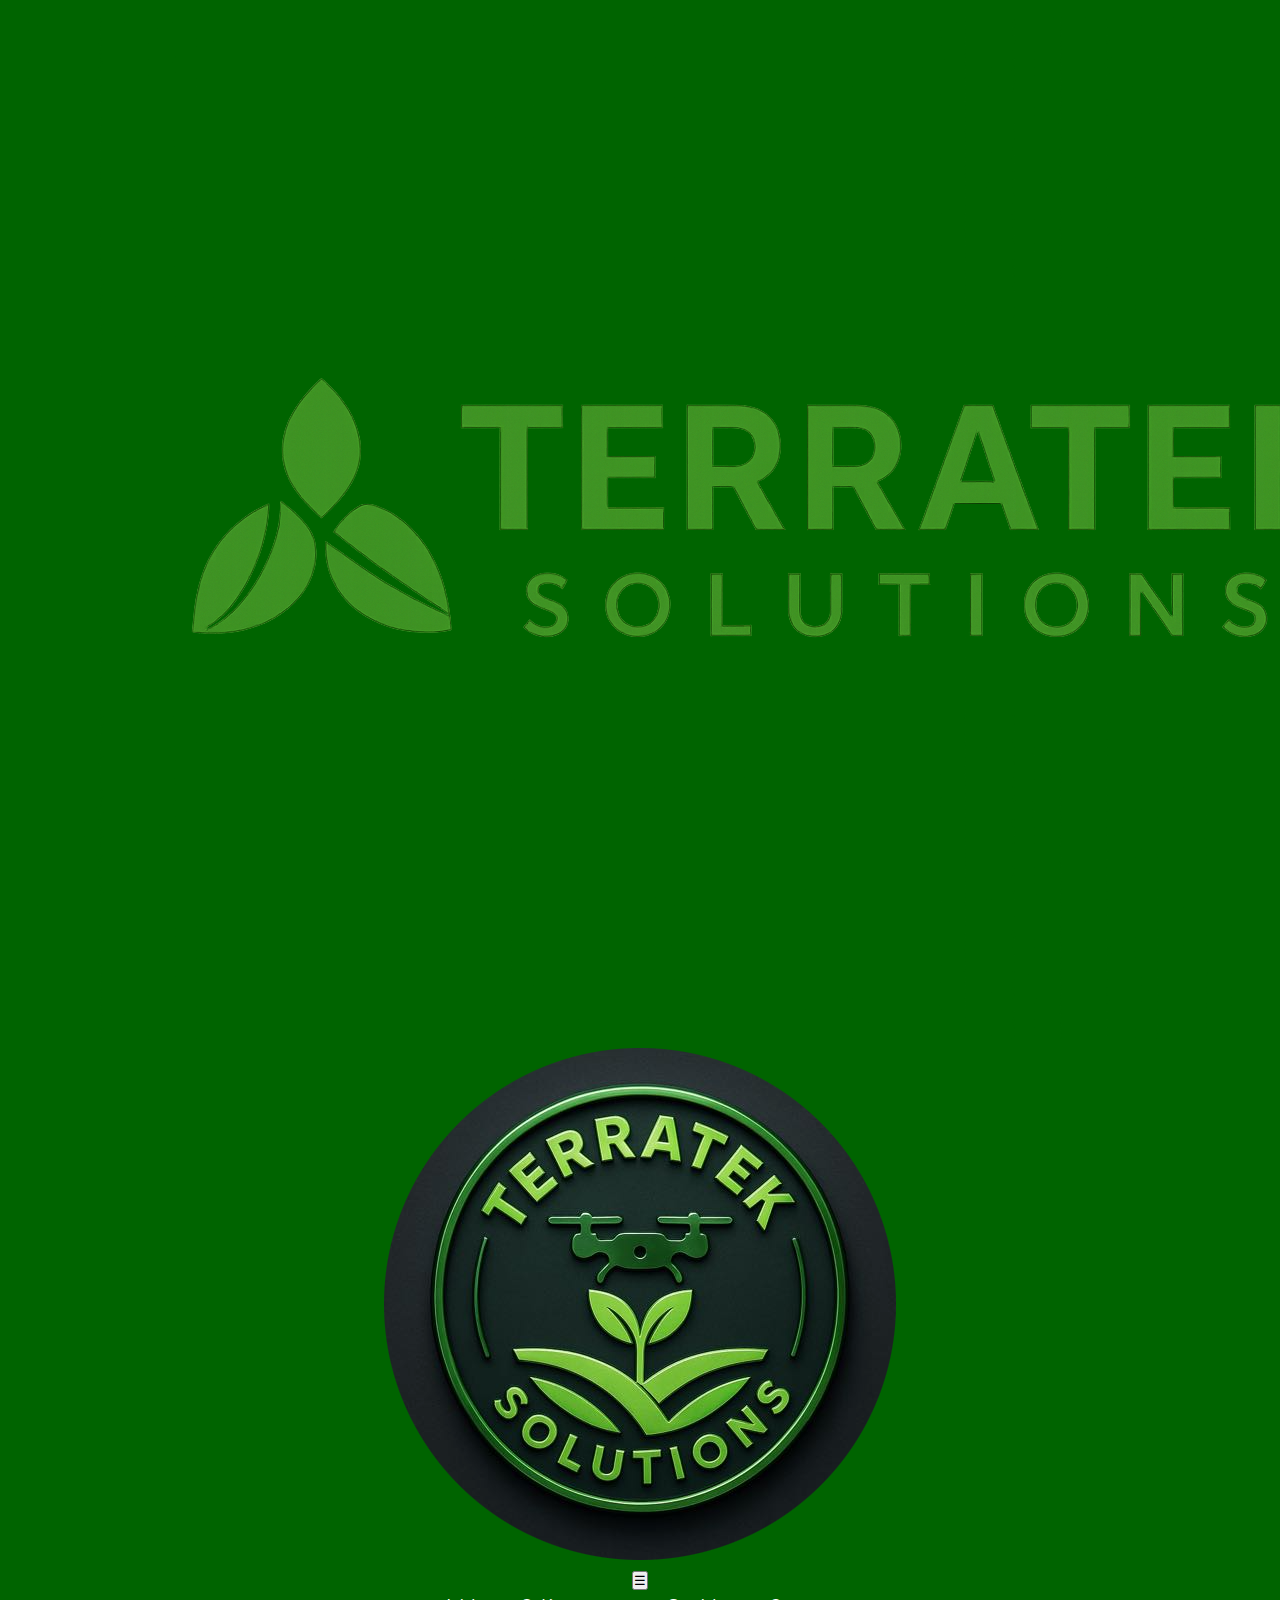
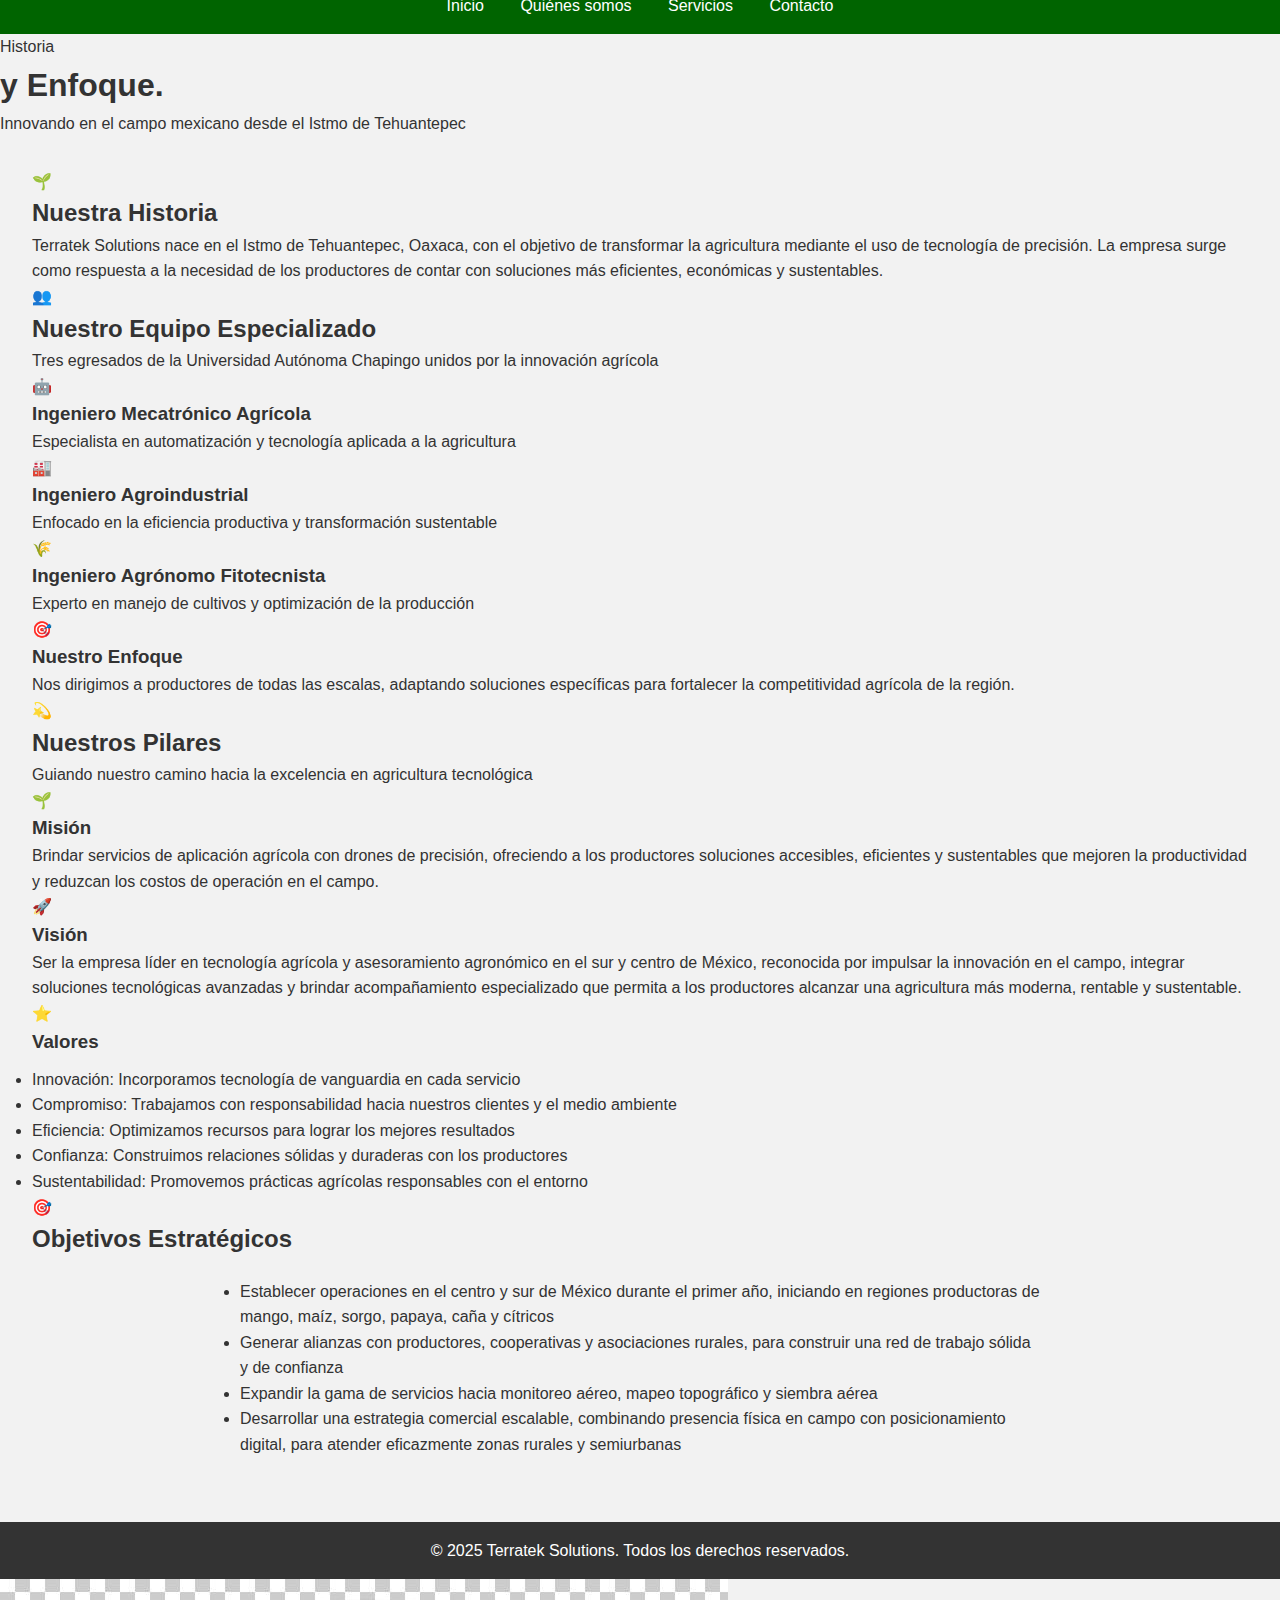
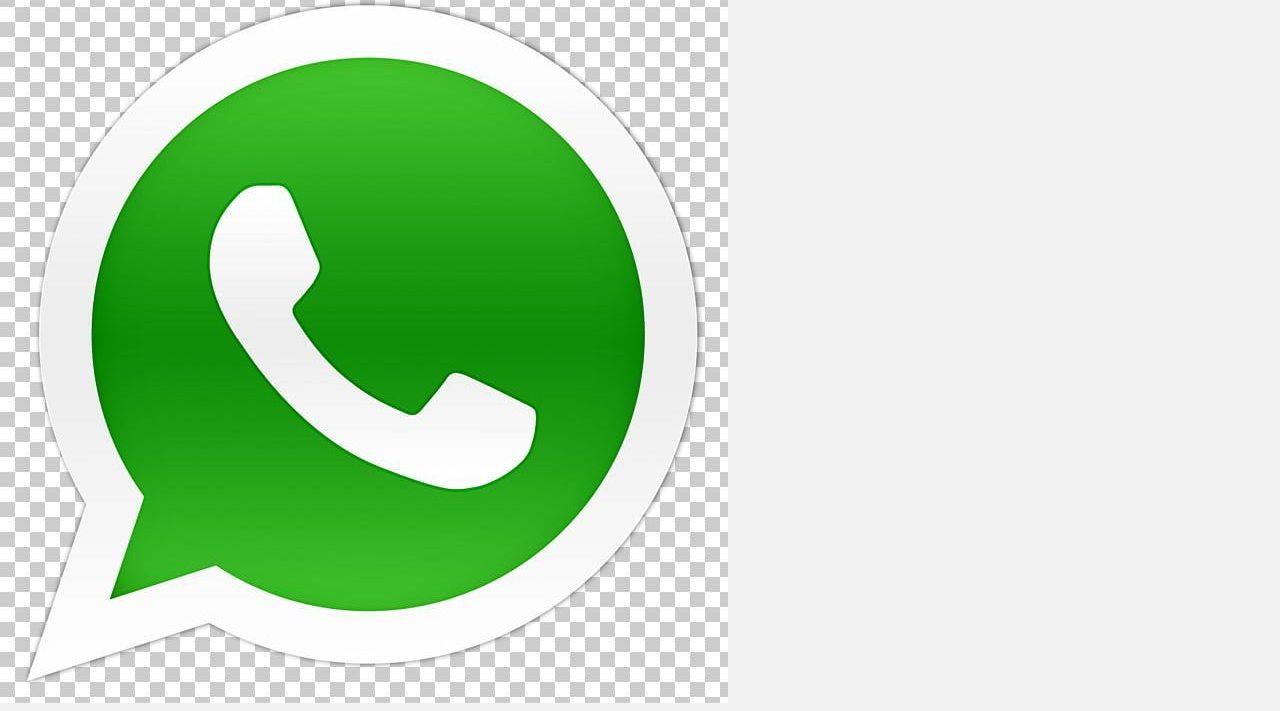
<file: about.html>
<!DOCTYPE html>
<html lang="es">
<head>
  <meta charset="UTF-8" />
  <meta name="viewport" content="width=device-width, initial-scale=1" />
  <title>Quiénes somos — Terratek Solutions</title>
  <meta name="description" content="Conoce la historia, misión, visión y objetivos de Terratek Solutions. Agricultura de precisión con drones." />
  <link rel="icon" href="assets/img/logo_terratek_circulo.png" sizes="32x32" />
  <link rel="apple-touch-icon" href="assets/img/logo_terratek_circulo.png" />
  <link rel="stylesheet" href="assets/css/styles.css" />
</head>
<body>
  <header role="banner" aria-label="Cabecera">
    <div class="container nav">
      <a href="index.html" class="brand" aria-label="Terratek Solutions">
        <div class="logo-container">
          <img src="assets/img/logo-fondo.png" alt="Terratek Solutions Logo" class="logo-text" />
          <img src="assets/img/logo_terratek_circulo.png" alt="Terratek Solutions Logo Circular" class="logo-circle" />
        </div>
      </a>
      <button class="menu-btn" id="menuToggle" aria-expanded="false" aria-controls="siteNav">☰</button>
      <nav id="siteNav" role="navigation" aria-label="Principal">
        <a href="index.html">Inicio</a>
        <a href="about.html">Quiénes somos</a>
        <a href="services.html">Servicios</a>
        <a href="contact.html">Contacto</a>
      </nav>
    </div>
  </header>

  <!-- Banner principal moderno -->
  <section class="hero-banner about-hero">
    <div class="banner-pattern"></div>
    <div class="banner-content">
      <div class="container">
        <div class="title-grid">
          <div class="title-wrapper">
            <div class="title-animation">
              <span class="title-accent">Historia</span>
              <h1 class="banner-title">y Enfoque<span class="dot">.</span></h1>
            </div>
            <p class="banner-subtitle">Innovando en el campo mexicano desde el Istmo de Tehuantepec</p>
            <div class="banner-line"></div>
          </div>

        </div>
      </div>
    </div>
  </section>

  <main>
    <!-- Historia -->
    <section class="section story-section">
      <div class="container">
        <div class="feature-card main-story">
          <div class="card-content">
            <div class="icon-circle">
              <span class="icon">🌱</span>
            </div>
            <h2 class="story-title">Nuestra Historia</h2>
            <p class="story-text">
              Terratek Solutions nace en el Istmo de Tehuantepec, Oaxaca,
              con el objetivo de transformar la agricultura mediante el uso
              de tecnología de precisión. La empresa surge como
              respuesta a la necesidad de los productores de contar con
              soluciones más eficientes, económicas y sustentables.
            </p>
          </div>
        </div>
      </div>
    </section>

    <!-- Equipo -->
    <section class="section team-section">
      <div class="container">
        <div class="section-header">
          <div class="icon-badge">
            <span class="icon">👥</span>
          </div>
          <h2 class="section-title">Nuestro Equipo Especializado</h2>
          <p class="section-subtitle">
            Tres egresados de la Universidad Autónoma Chapingo unidos por la innovación agrícola
          </p>
        </div>

        <div class="team-grid">
          <div class="team-card">
            <div class="card-header">
              <span class="role-icon">🤖</span>
              <h3>Ingeniero Mecatrónico Agrícola</h3>
            </div>
            <p>Especialista en automatización y tecnología aplicada a la agricultura</p>
          </div>

          <div class="team-card">
            <div class="card-header">
              <span class="role-icon">🏭</span>
              <h3>Ingeniero Agroindustrial</h3>
            </div>
            <p>Enfocado en la eficiencia productiva y transformación sustentable</p>
          </div>

          <div class="team-card">
            <div class="card-header">
              <span class="role-icon">🌾</span>
              <h3>Ingeniero Agrónomo Fitotecnista</h3>
            </div>
            <p>Experto en manejo de cultivos y optimización de la producción</p>
          </div>
        </div>

        <div class="vision-card">
          <div class="vision-content">
            <span class="vision-icon">🎯</span>
            <h3>Nuestro Enfoque</h3>
            <p>
              Nos dirigimos a productores de todas las escalas, adaptando
              soluciones específicas para fortalecer la competitividad
              agrícola de la región.
            </p>
          </div>
        </div>
      </div>
    </section>
      <!-- Misión / Visión / Valores -->
    <section class="section team-section">
      <div class="container">
        <div class="section-header">
          <div class="icon-badge">
            <span class="icon">💫</span>
          </div>
          <h2 class="section-title">Nuestros Pilares</h2>
          <p class="section-subtitle">
            Guiando nuestro camino hacia la excelencia en agricultura tecnológica
          </p>
        </div>

        <div class="team-grid">
          <div class="team-card">
            <div class="card-header">
              <span class="role-icon">🌱</span>
              <h3>Misión</h3>
            </div>
            <p>
              Brindar servicios de aplicación agrícola con drones de
              precisión, ofreciendo a los productores soluciones accesibles,
              eficientes y sustentables que mejoren la productividad y
              reduzcan los costos de operación en el campo.
            </p>
          </div>

          <div class="team-card">
            <div class="card-header">
              <span class="role-icon">🚀</span>
              <h3>Visión</h3>
            </div>
            <p>
              Ser la empresa líder en tecnología agrícola y asesoramiento
              agronómico en el sur y centro de México, reconocida por
              impulsar la innovación en el campo, integrar soluciones
              tecnológicas avanzadas y brindar acompañamiento
              especializado que permita a los productores alcanzar una
              agricultura más moderna, rentable y sustentable.
            </p>
          </div>

          <div class="team-card">
            <div class="card-header">
              <span class="role-icon">⭐</span>
              <h3>Valores</h3>
            </div>
            <ul class="checks" style="margin-top:10px">
              <li>Innovación: Incorporamos tecnología de vanguardia en cada servicio</li>
              <li>Compromiso: Trabajamos con responsabilidad hacia nuestros clientes y el medio ambiente</li>
              <li>Eficiencia: Optimizamos recursos para lograr los mejores resultados</li>
              <li>Confianza: Construimos relaciones sólidas y duraderas con los productores</li>
              <li>Sustentabilidad: Promovemos prácticas agrícolas responsables con el entorno</li>
            </ul>
          </div>
        </div>
      </div>
    </section>

    <!-- Objetivos Estratégicos -->
    <section class="section story-section">
      <div class="container">
        <div class="feature-card">
          <div class="card-content">
            <div class="icon-circle">
              <span class="icon">🎯</span>
            </div>
            <h2 class="story-title">Objetivos Estratégicos</h2>
            <ul class="checks" style="max-width:800px;margin:20px auto 0">
              <li>Establecer operaciones en el centro y sur de México durante el primer año, iniciando en regiones productoras de mango, maíz, sorgo, papaya, caña y cítricos</li>
              <li>Generar alianzas con productores, cooperativas y asociaciones rurales, para construir una red de trabajo sólida y de confianza</li>
              <li>Expandir la gama de servicios hacia monitoreo aéreo, mapeo topográfico y siembra aérea</li>
              <li>Desarrollar una estrategia comercial escalable, combinando presencia física en campo con posicionamiento digital, para atender eficazmente zonas rurales y semiurbanas</li>
            </ul>
          </div>
        </div>
      </div>
    </section>
  </main>

  <footer role="contentinfo">
    <div class="container copy">
      <p>&copy; 2025 Terratek Solutions. Todos los derechos reservados.</p>
    </div>
  </footer>

  <!-- WhatsApp Floating Button -->
  <a href="https://wa.me/5219511234567" target="_blank" class="whatsapp-floating" aria-label="Contactar por WhatsApp">
    <img src="assets/img/social/logo_whats_flotante.png" alt="WhatsApp" />
  </a>

  <script src="assets/js/main.js"></script>
</body>
</html>
</file>
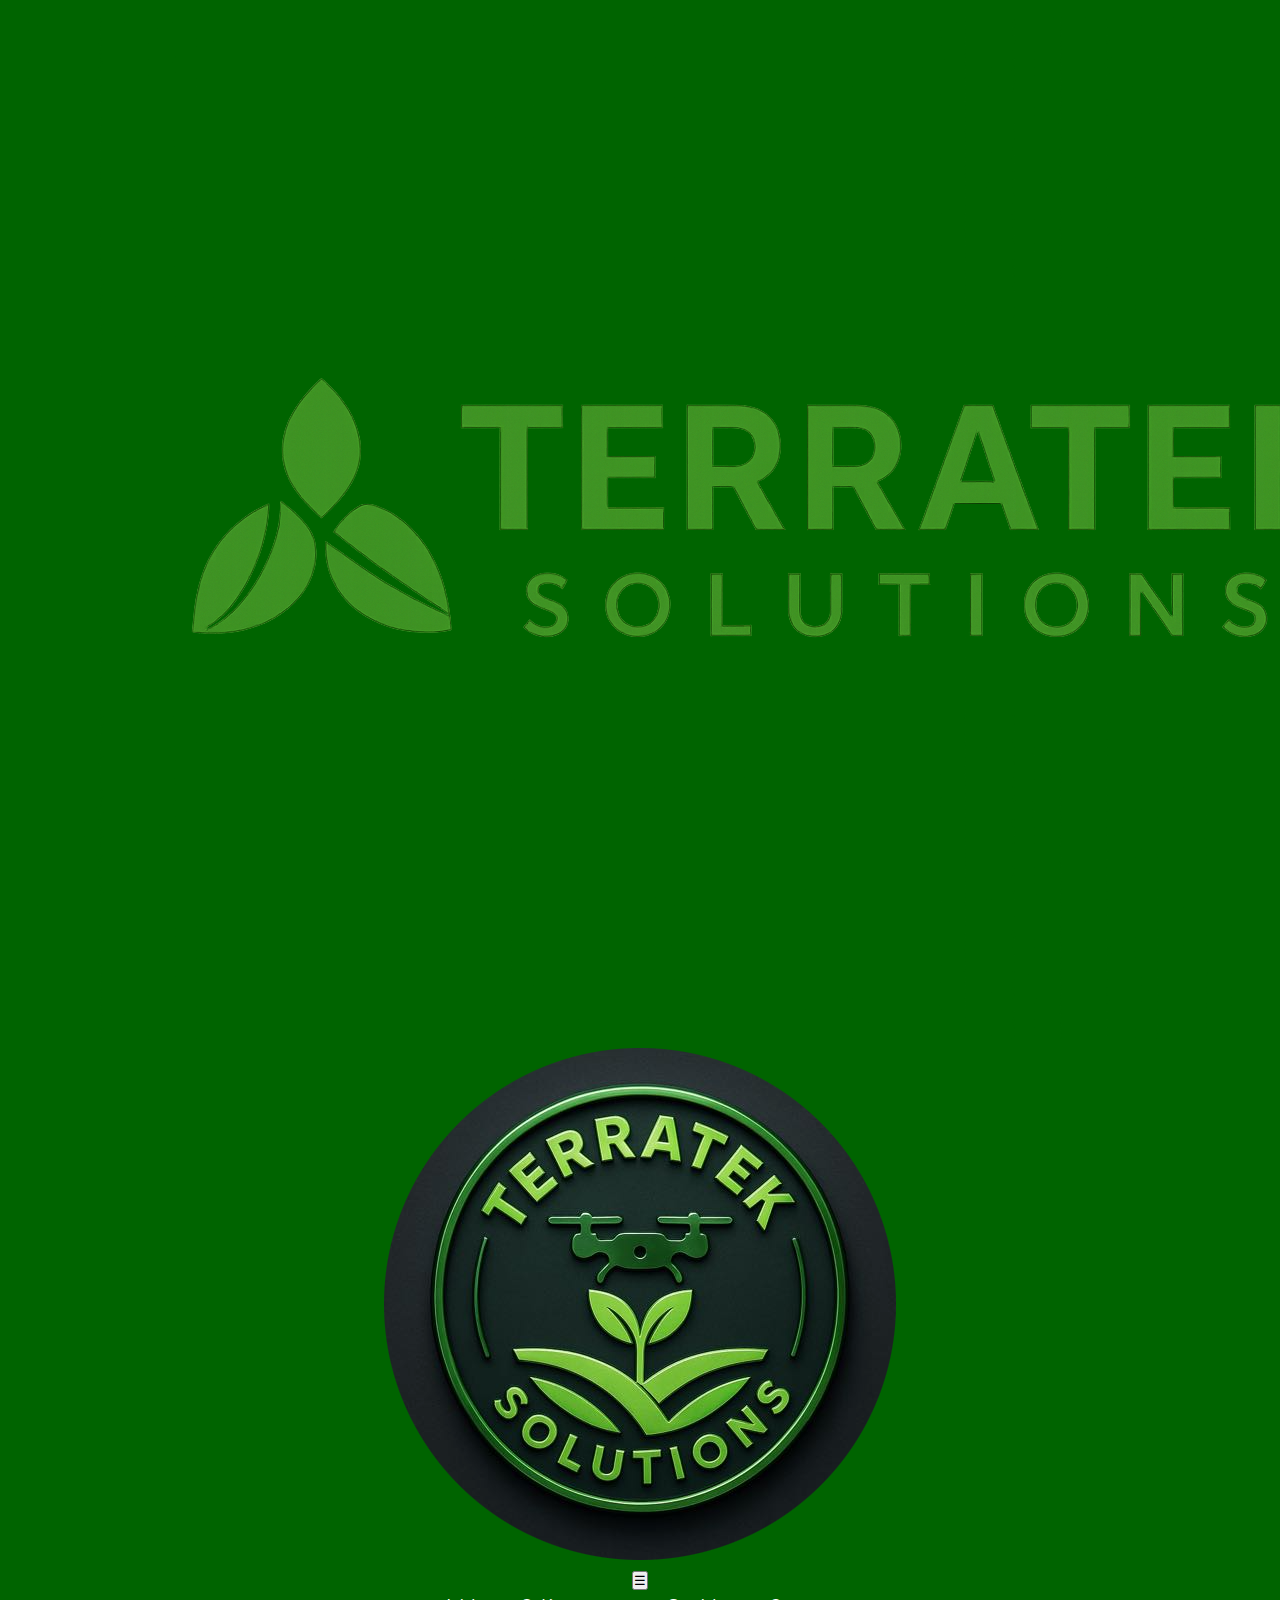
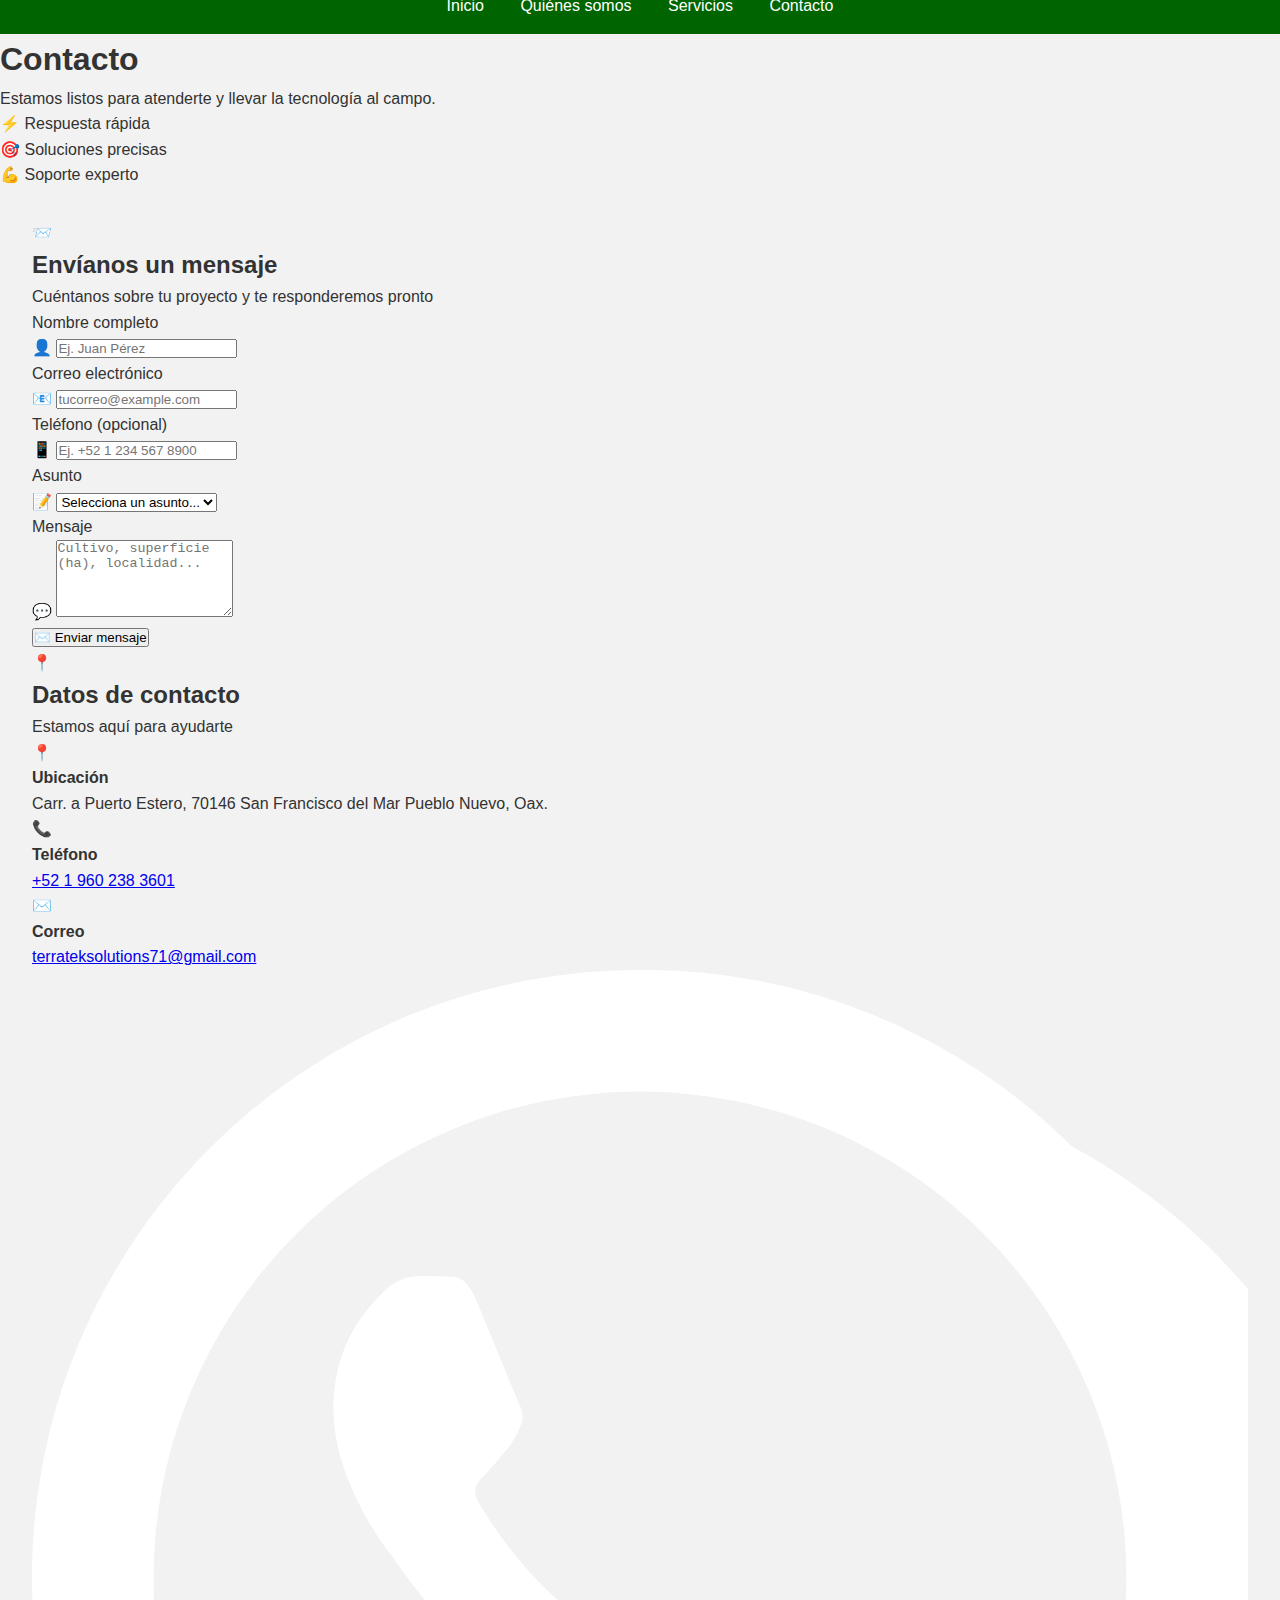
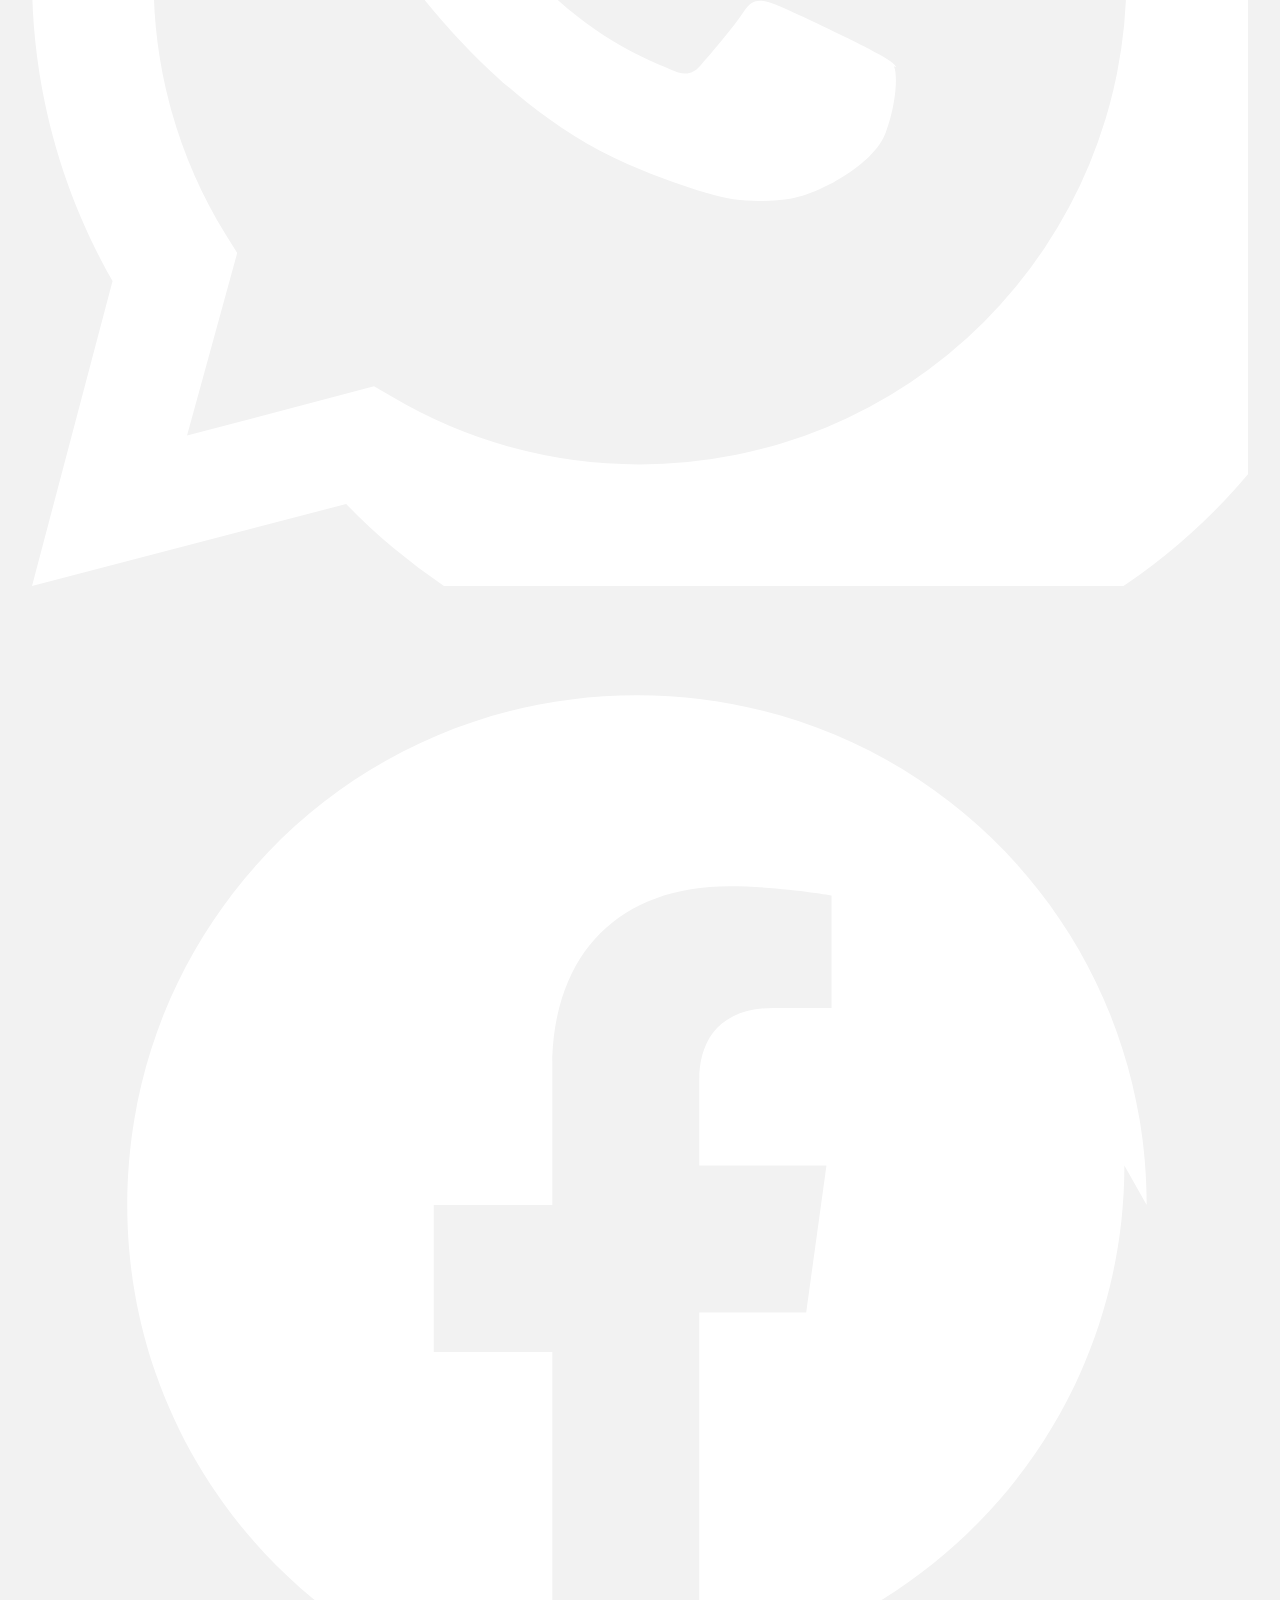
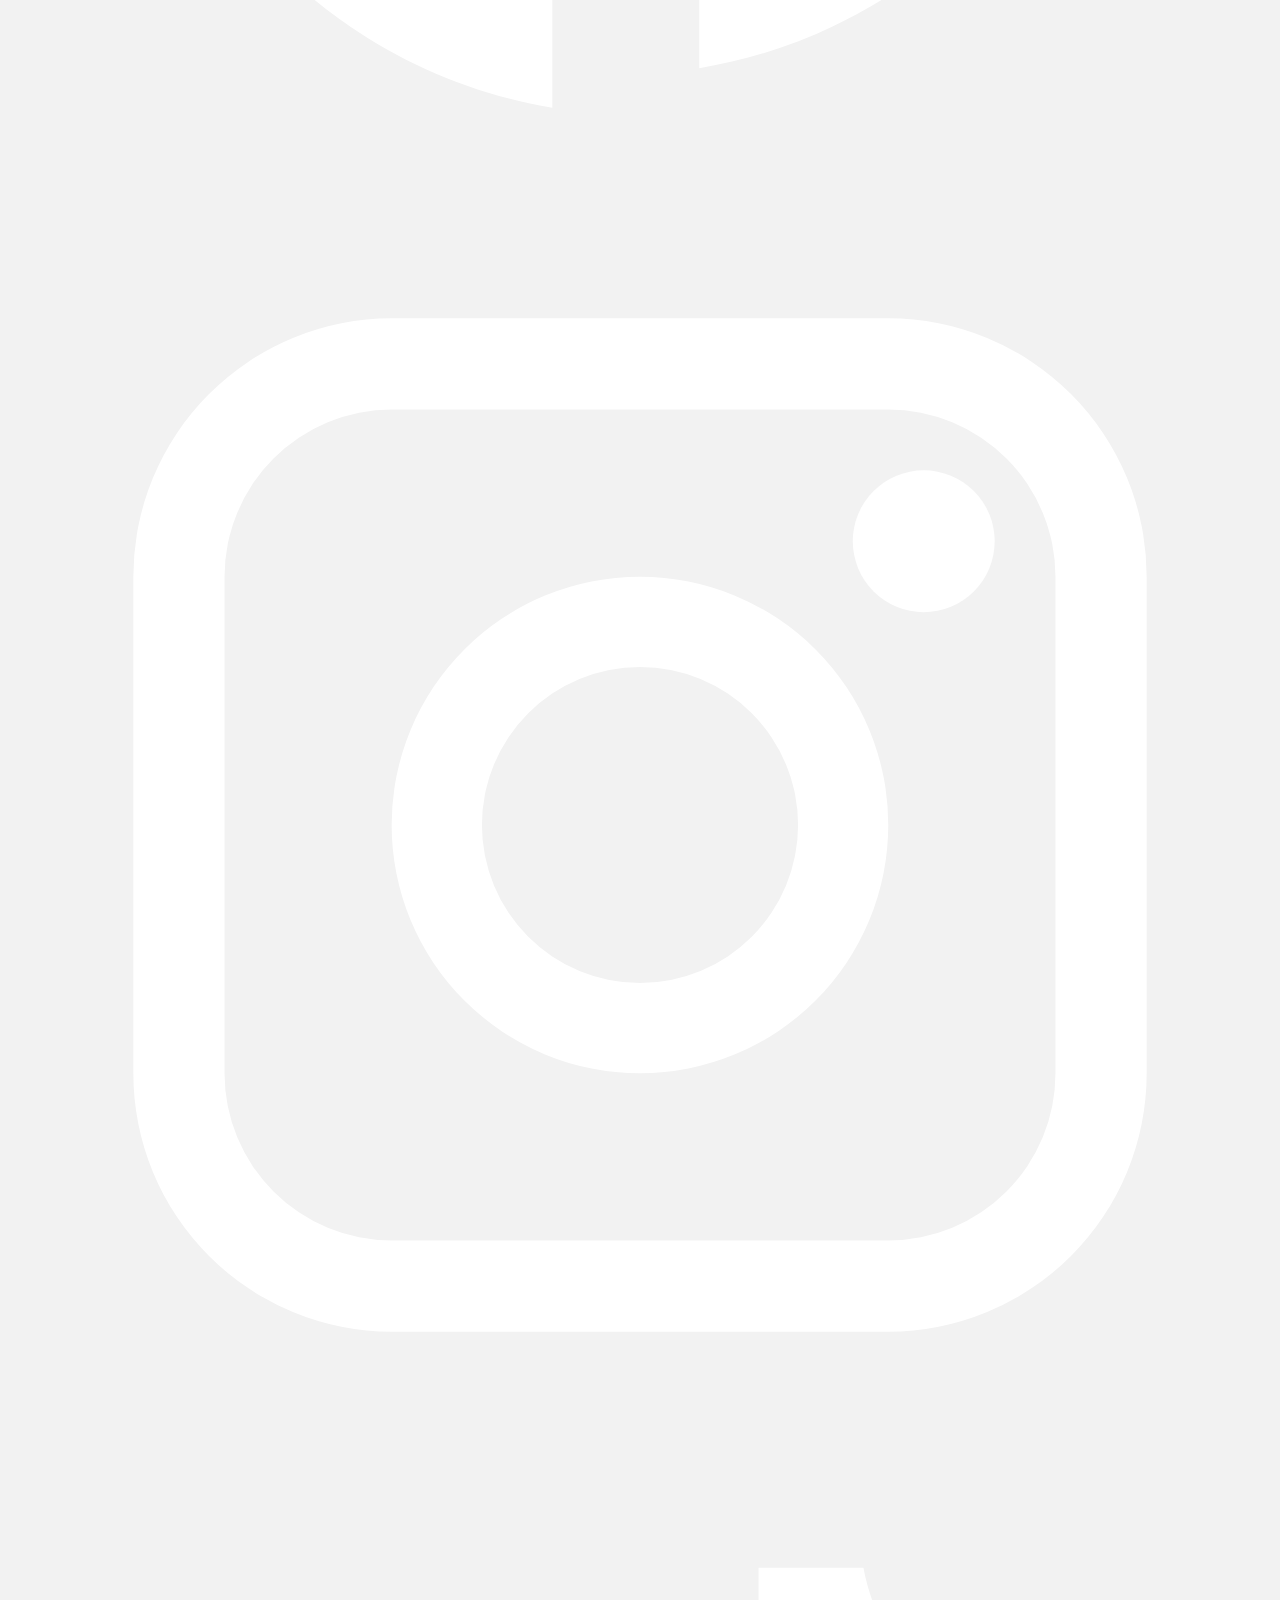
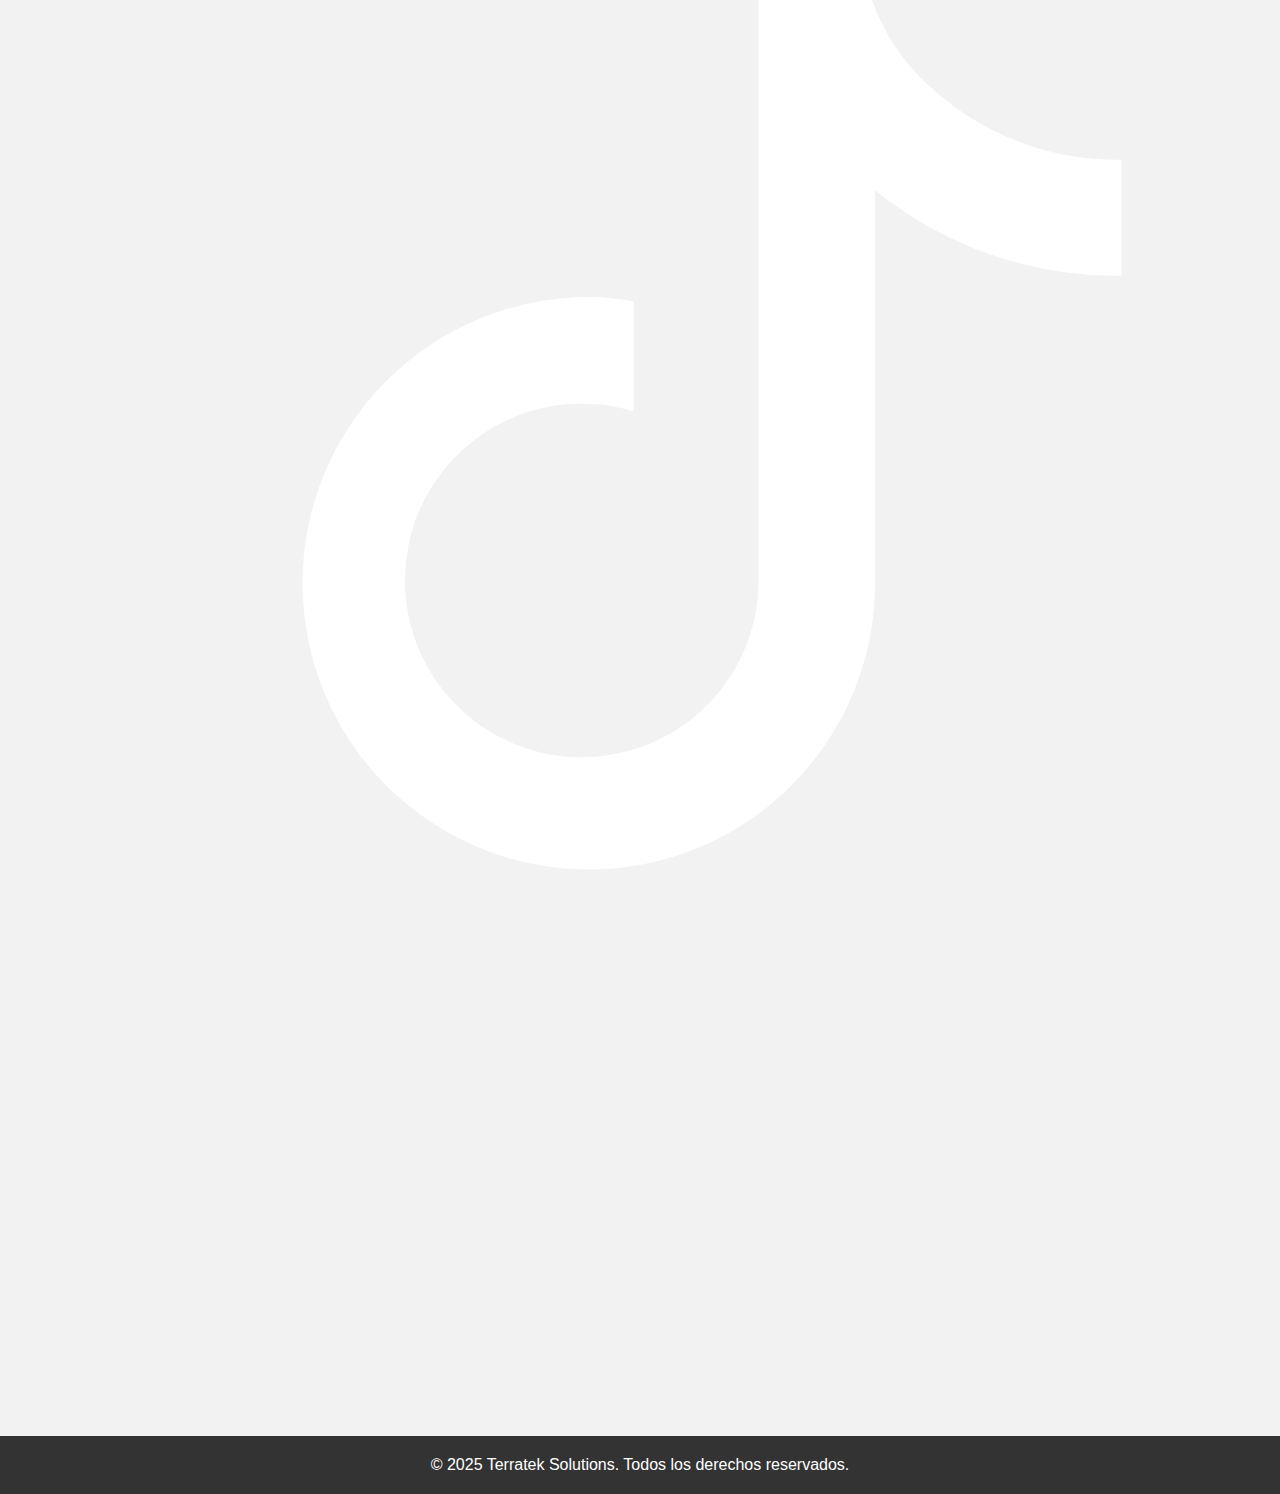
<file: contact.html>
<!DOCTYPE html>
<html lang="es">
<head>
  <meta charset="UTF-8" />
  <meta name="viewport" content="width=device-width, initial-scale=1" />
  <title>Contacto — Terratek Solutions</title>
  <meta name="description" content="Contáctanos para cotizaciones y programación de servicios con dron agrícola." />
  <link rel="stylesheet" href="assets/css/styles.css" />
</head>
<body>
  <header role="banner">
    <div class="container nav">
      <a href="index.html" class="brand" aria-label="Terratek Solutions">
        <div class="logo-container">
          <img src="assets/img/logo-fondo.png" alt="Terratek Solutions Logo" class="logo-text" />
          <img src="assets/img/logo_terratek_circulo.png" alt="Terratek Solutions Logo Circular" class="logo-circle" />
        </div>
      </a>
      <button class="menu-btn" id="menuToggle" aria-expanded="false" aria-controls="siteNav">☰</button>
      <nav id="siteNav">
        <a href="index.html">Inicio</a>
        <a href="about.html">Quiénes somos</a>
        <a href="services.html">Servicios</a>
        <a href="contact.html">Contacto</a>
      </nav>
    </div>
  </header>

  <section class="contact-hero">
    <div class="hero-pattern"></div>
    <div class="container">
      <div class="hero-content">
        <h1>Contacto</h1>
        <p class="hero-text">Estamos listos para atenderte y llevar la tecnología al campo.</p>
        <div class="hero-features">
          <div class="feature">
            <span class="feature-icon">⚡</span>
            <span>Respuesta rápida</span>
          </div>
          <div class="feature">
            <span class="feature-icon">🎯</span>
            <span>Soluciones precisas</span>
          </div>
          <div class="feature">
            <span class="feature-icon">💪</span>
            <span>Soporte experto</span>
          </div>
        </div>
      </div>
    </div>
  </section>

  <main class="section">
    <div class="container contact-container">
      <div class="contact-form-card">
        <div class="form-header">
          <div class="icon-circle">
            <span class="icon">📨</span>
          </div>
          <h2>Envíanos un mensaje</h2>
          <p class="form-subtitle">Cuéntanos sobre tu proyecto y te responderemos pronto</p>
        </div>

        <form id="contactForm" action="https://formspree.io/f/mgvnkzgv" method="POST" class="form">
          <div class="form-grid">
            <div class="form-group">
              <label for="name">Nombre completo</label>
              <div class="input-icon">
                <span class="field-icon">👤</span>
                <input type="text" id="name" name="name" placeholder="Ej. Juan Pérez" autocomplete="name" required>
              </div>
            </div>

            <div class="form-group">
              <label for="email">Correo electrónico</label>
              <div class="input-icon">
                <span class="field-icon">📧</span>
                <input type="email" id="email" name="email" placeholder="tucorreo@example.com" autocomplete="email" required>
              </div>
            </div>

            <div class="form-group">
              <label for="phone">Teléfono (opcional)</label>
              <div class="input-icon">
                <span class="field-icon">📱</span>
                <input type="tel" id="phone" name="phone" placeholder="Ej. +52 1 234 567 8900" autocomplete="tel">
              </div>
            </div>

            <div class="form-group">
              <label for="subject">Asunto</label>
              <div class="input-icon">
                <span class="field-icon">📝</span>
                <select id="subject" name="subject" required>
                  <option value="">Selecciona un asunto...</option>
                  <option value="cotizacion">Solicitar cotización</option>
                  <option value="servicio">Programar servicio</option>
                  <option value="informacion">Información general</option>
                  <option value="otro">Otro</option>
                </select>
              </div>
            </div>
          </div>

          <div class="form-group full-width">
            <label for="message">Mensaje</label>
            <div class="input-icon">
              <span class="field-icon">💬</span>
              <textarea id="message" name="message" rows="5" placeholder="Cultivo, superficie (ha), localidad..." required></textarea>
            </div>
          </div>

          <input type="hidden" name="_subject" value="Nuevo contacto desde la web">
          <input type="hidden" name="_next" value="index.html">
          <input type="text" name="_gotcha" style="display: none">

          <button type="submit" class="btn btn-primary submit-btn">
            <span class="btn-icon">✉️</span>
            Enviar mensaje
          </button>
        </form>
        
        <div id="form-status" class="form-status" style="display: none;"></div>
      </div>

      <aside class="contact-info-card">
        <div class="info-header">
          <div class="icon-circle">
            <span class="icon">📍</span>
          </div>
          <h2>Datos de contacto</h2>
          <p class="info-subtitle">Estamos aquí para ayudarte</p>
        </div>

        <div class="contact-info-list">
          <div class="info-item">
            <span class="info-icon">📍</span>
            <div>
              <strong>Ubicación</strong>
              <p>Carr. a Puerto Estero, 70146 San Francisco del Mar Pueblo Nuevo, Oax.</p>
            </div>
          </div>

          <div class="info-item">
            <span class="info-icon">📞</span>
            <div>
              <strong>Teléfono</strong>
              <p><a href="tel:+5219602383601">+52 1 960 238 3601</a></p>
            </div>
          </div>

          <div class="info-item">
            <span class="info-icon">✉️</span>
            <div>
              <strong>Correo</strong>
              <p><a href="mailto:terrateksolutions71@gmail.com">terrateksolutions71@gmail.com</a></p>
            </div>
          </div>
        </div>

    <!-- Redes sociales -->
    <div class="social-links footer-social">
      <a href="https://wa.me/5219602383601" target="_blank" rel="noopener" aria-label="WhatsApp">
        <img src="assets/img/social/whatsapp-white.svg" alt="WhatsApp">
      </a>
      <a href="https://www.facebook.com/share/1QJ1JJ6bkf/?mibextid=wwXIfr" target="_blank" rel="noopener" aria-label="Facebook">
        <img src="assets/img/social/facebook-white.svg" alt="Facebook">
      </a>
      <a href="https://www.instagram.com/terrateksolutions71?igsh=dXluZnRrdGkwY2tk" target="_blank" rel="noopener" aria-label="Instagram">
        <img src="assets/img/social/instagram-white.svg" alt="Instagram">
      </a>
      <a href="https://www.tiktok.com/@terratek.solutions?_t=ZS-908dqCarCYH&_r=1" target="_blank" rel="noopener" aria-label="TikTok">
        <img src="assets/img/social/tiktok-white.svg" alt="TikTok">
      </a>
    </div>


    <div class="map">
        <iframe 
        src="https://www.google.com/maps/embed?pb=!1m17!1m12!1m3!1d967.8608247973257!2d-94.51520673028195!3d16.33747099469251!2m3!1f0!2f0!3f0!3m2!1i1024!2i768!4f13.1!3m2!1m1!2zMTbCsDIwJzE0LjkiTiA5NMKwMzAnNTMuMiJX!5e0!3m2!1ses!2smx!4v1695951234567!5m2!1ses!2smx"
        width="100%" 
        height="300" 
        style="border:0; border-radius: var(--radius);" 
        allowfullscreen="" 
        loading="lazy" 
        referrerpolicy="no-referrer-when-downgrade">
        </iframe>
    </div>
    </aside>

    </div>
  </main>

  <footer role="contentinfo">
    <div class="container copy">
      <p>&copy; 2025 Terratek Solutions. Todos los derechos reservados.</p>
    </div>
  </footer>

  <script src="assets/js/main.js"></script>
  <script>
    window.addEventListener("DOMContentLoaded", function() {
      const form = document.getElementById('contactForm');
      const status = document.getElementById('form-status');

      function success() {
        form.reset();
        status.style.display = 'block';
        status.innerHTML = "¡Gracias! Te contactaremos pronto.";
        status.className = 'form-status success';
      }

      function error() {
        status.style.display = 'block';
        status.innerHTML = "¡Ups! Hubo un problema al enviar el mensaje.";
        status.className = 'form-status error';
      }

      // handle the form submission event
      form.addEventListener("submit", function(ev) {
        ev.preventDefault();
        var data = new FormData(form);
        status.style.display = 'block';
        status.innerHTML = "Enviando...";
        status.className = 'form-status sending';

        fetch(form.action, {
          method: form.method,
          body: data,
          headers: {
              'Accept': 'application/json'
          }
        }).then(response => {
          if (response.ok) {
            success();
            setTimeout(function() {
              window.location.href = "index.html";
            }, 2000);
          } else {
            response.json().then(data => {
              if (Object.hasOwn(data, 'errors')) {
                status.innerHTML = data["errors"].map(error => error["message"]).join(", ");
              } else {
                error();
              }
            })
          }
        }).catch(error => {
          error();
        });
      });
    });
  </script>
</body>
</html>
</file>
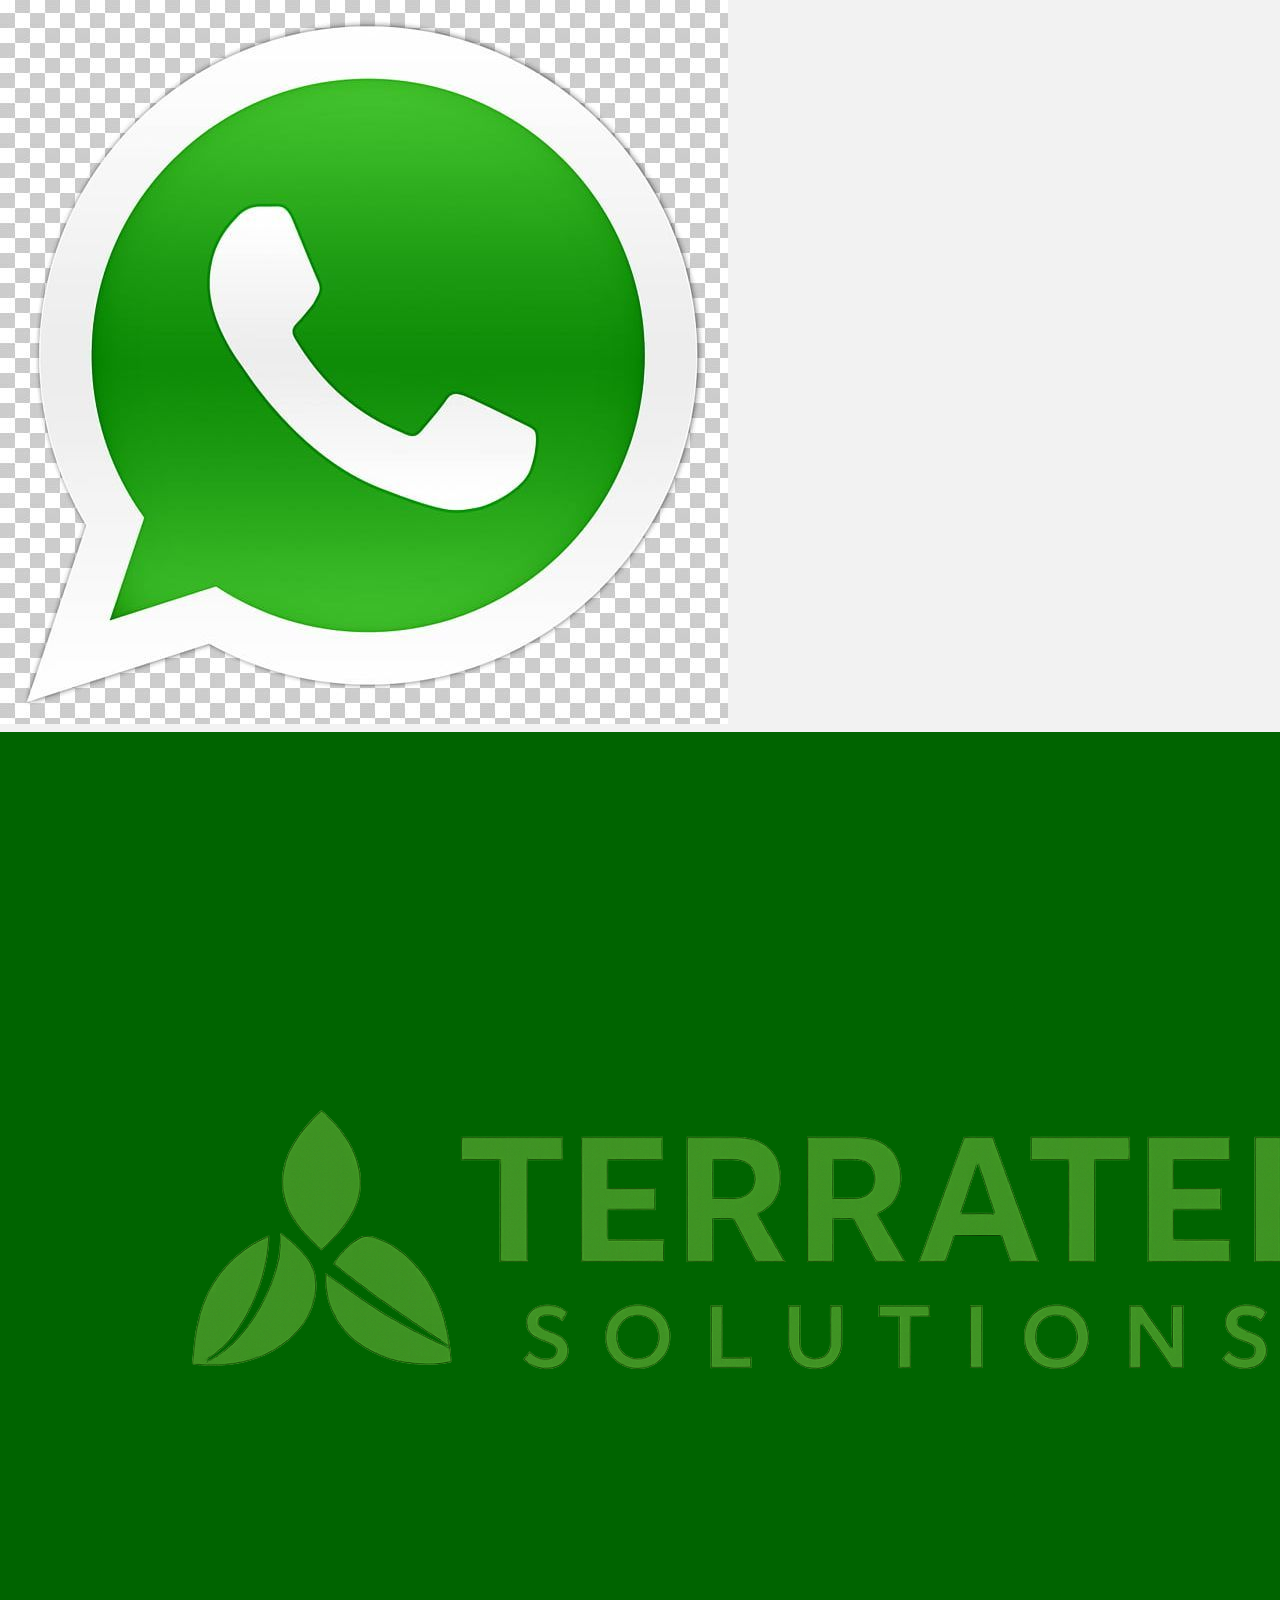
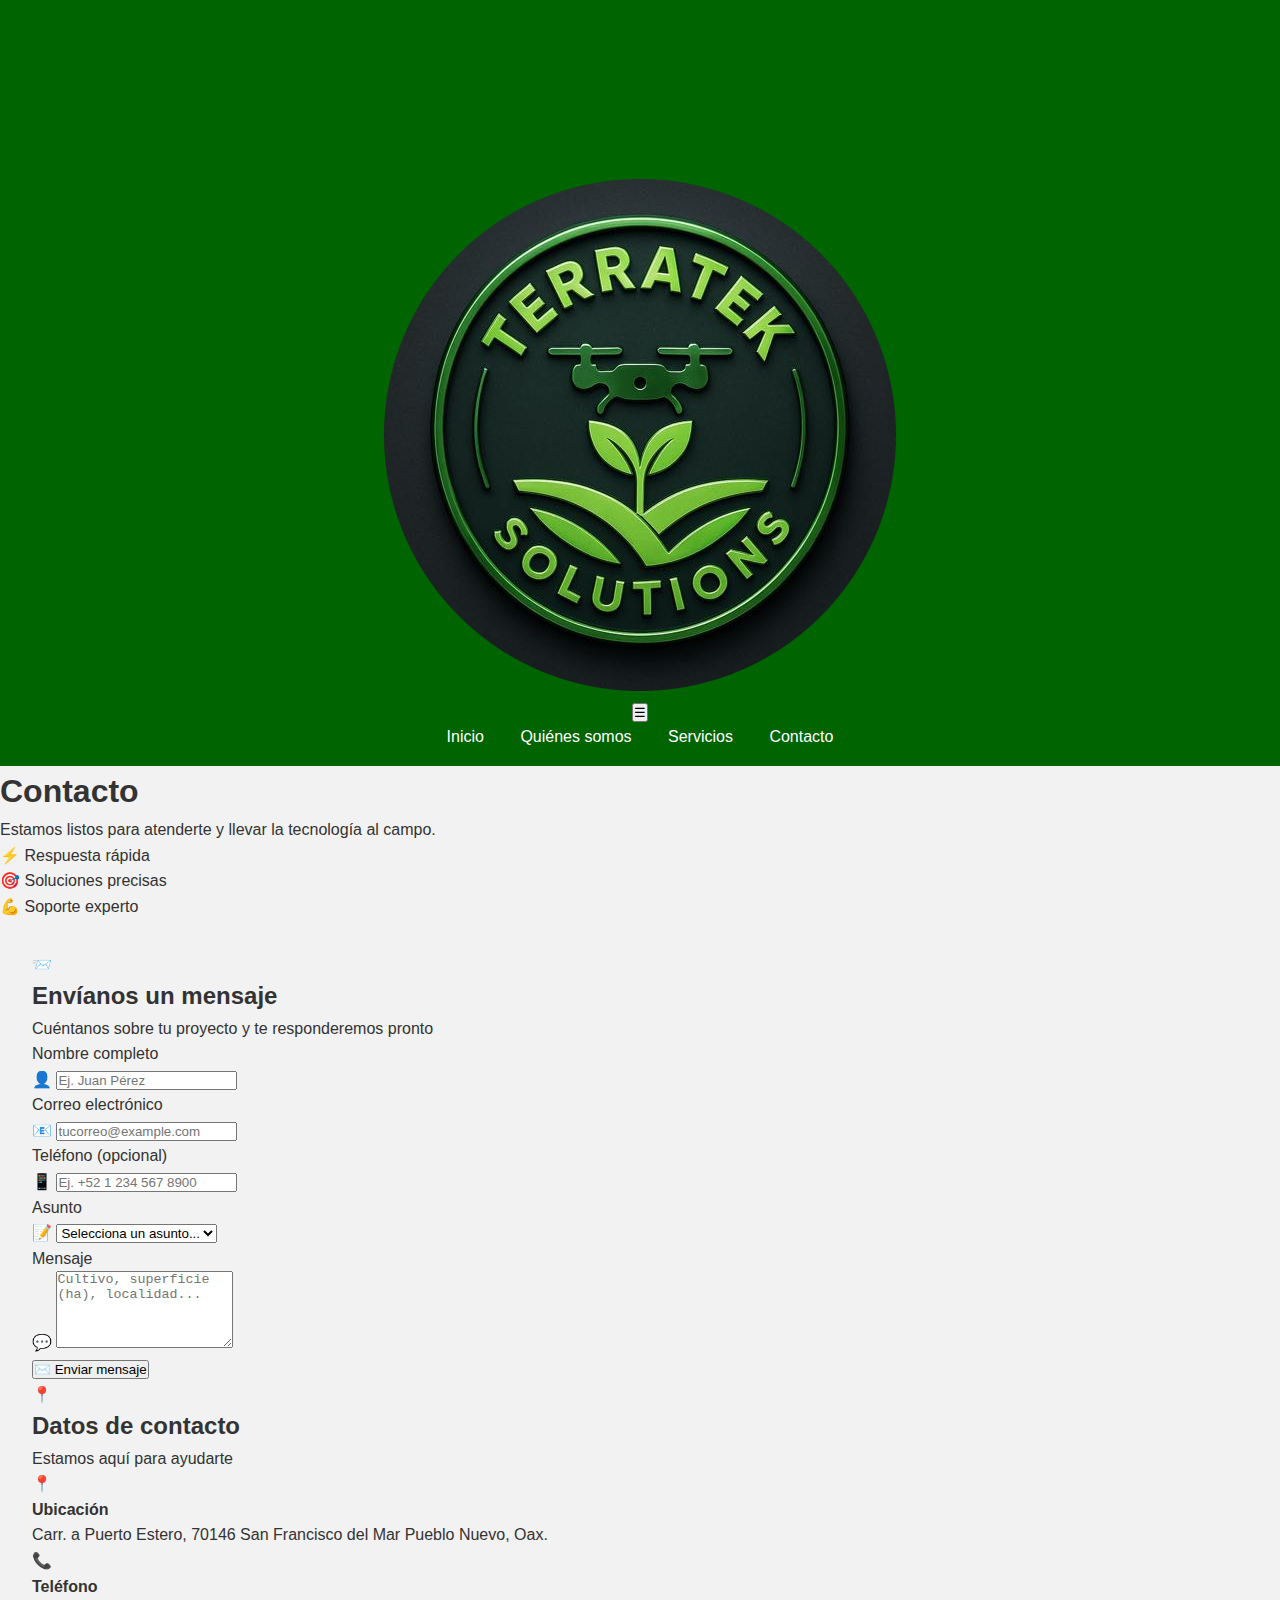
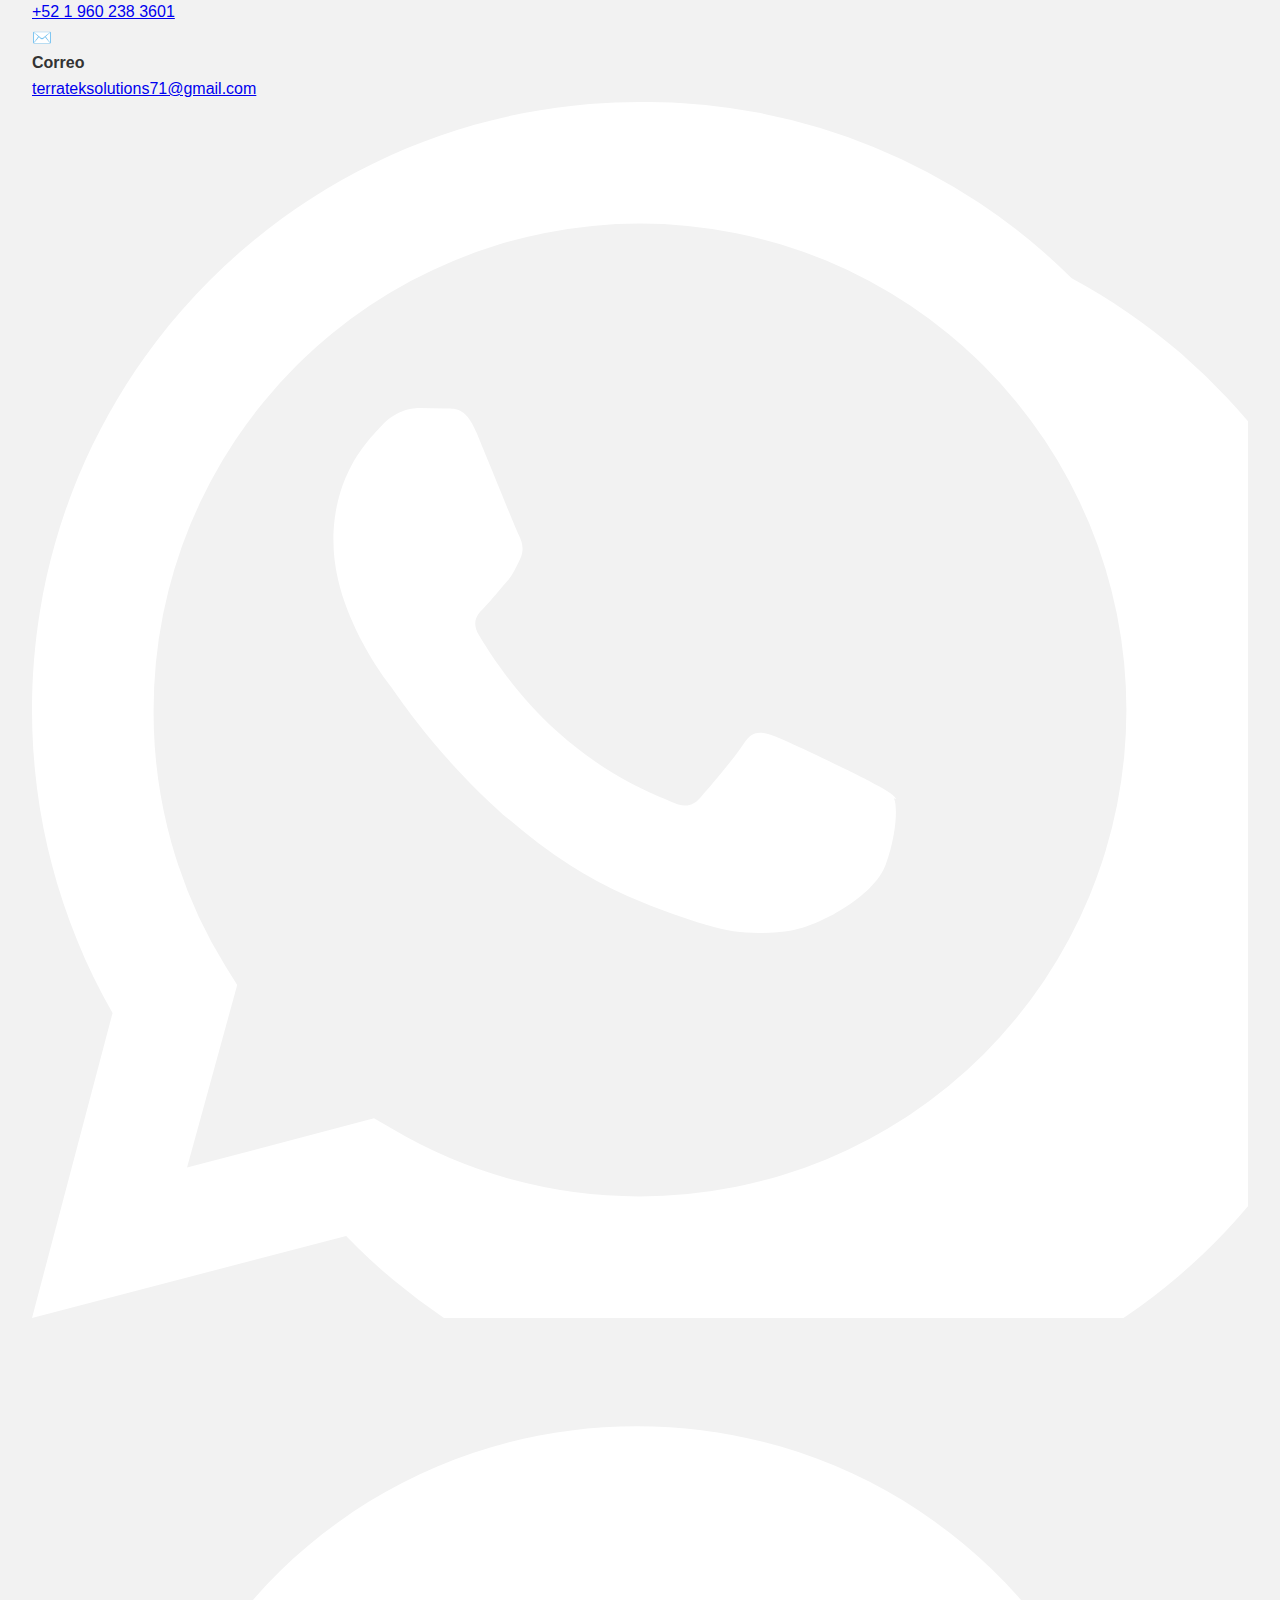
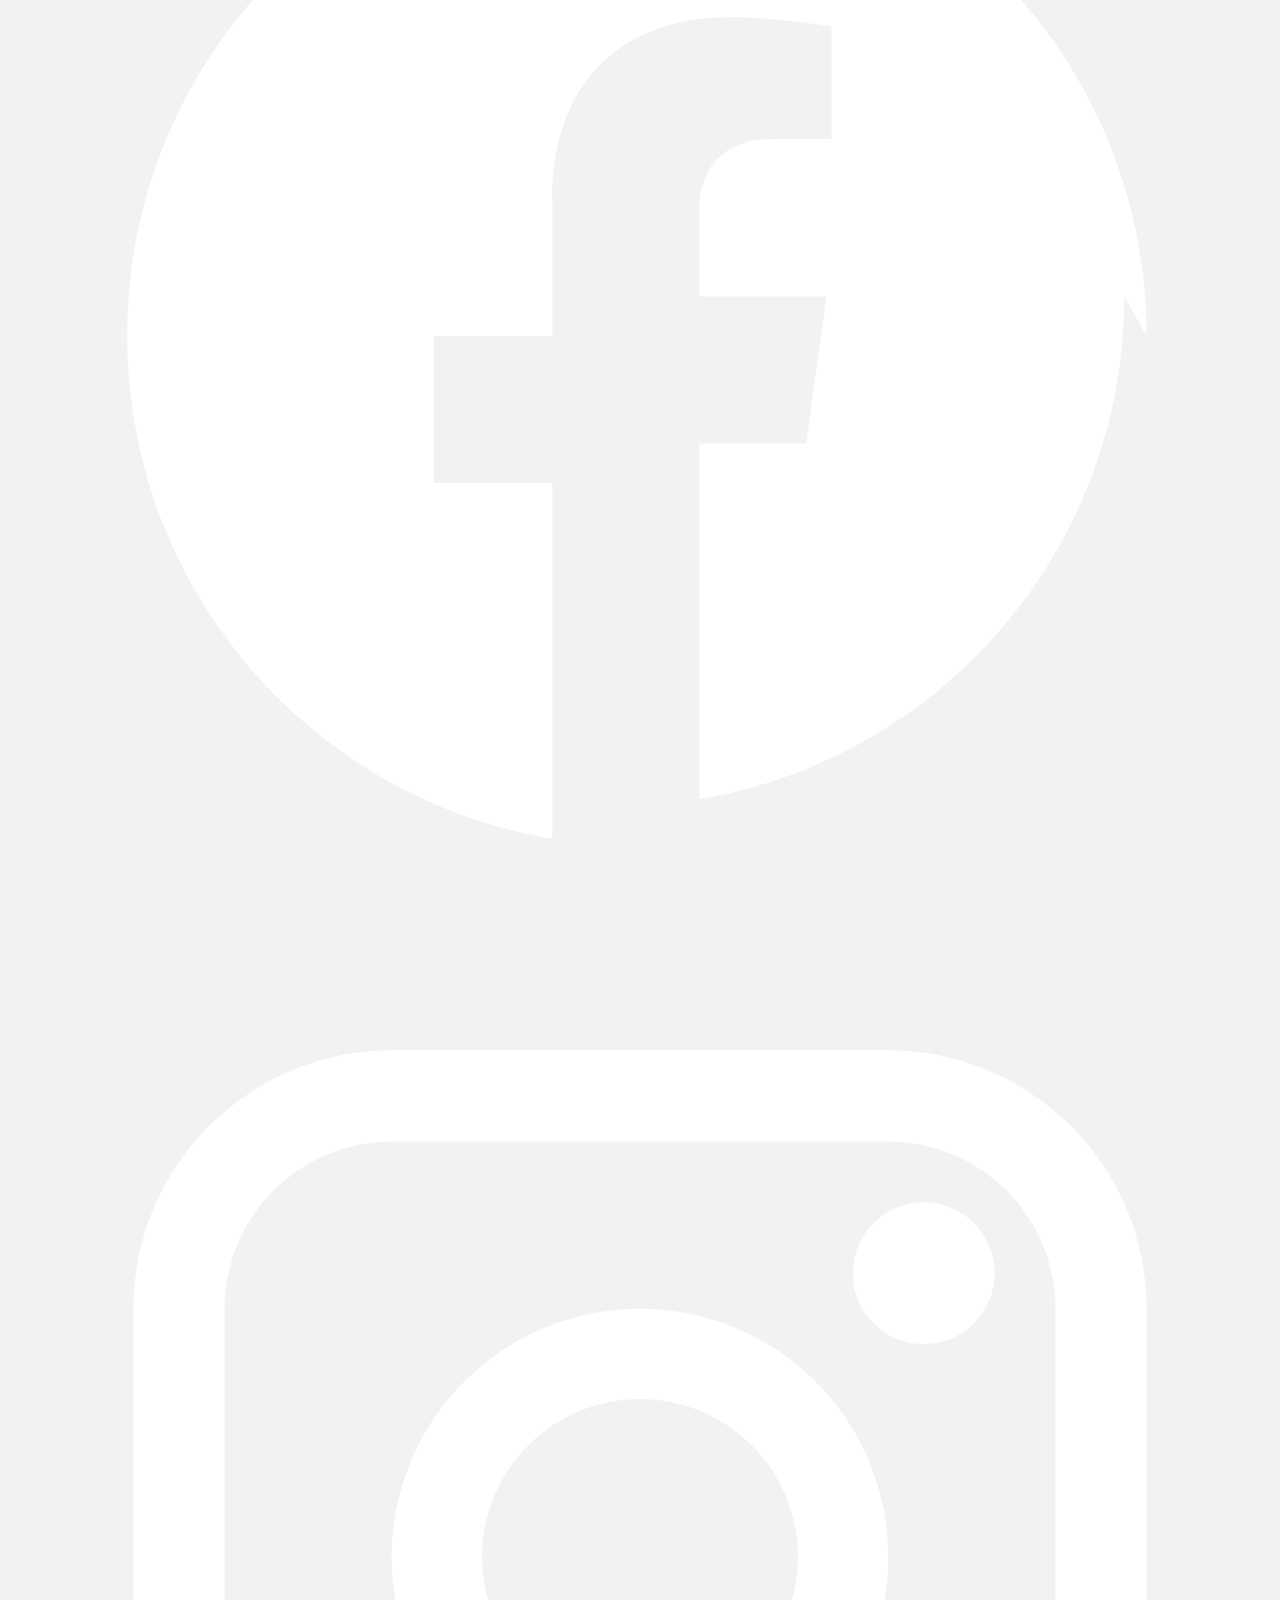
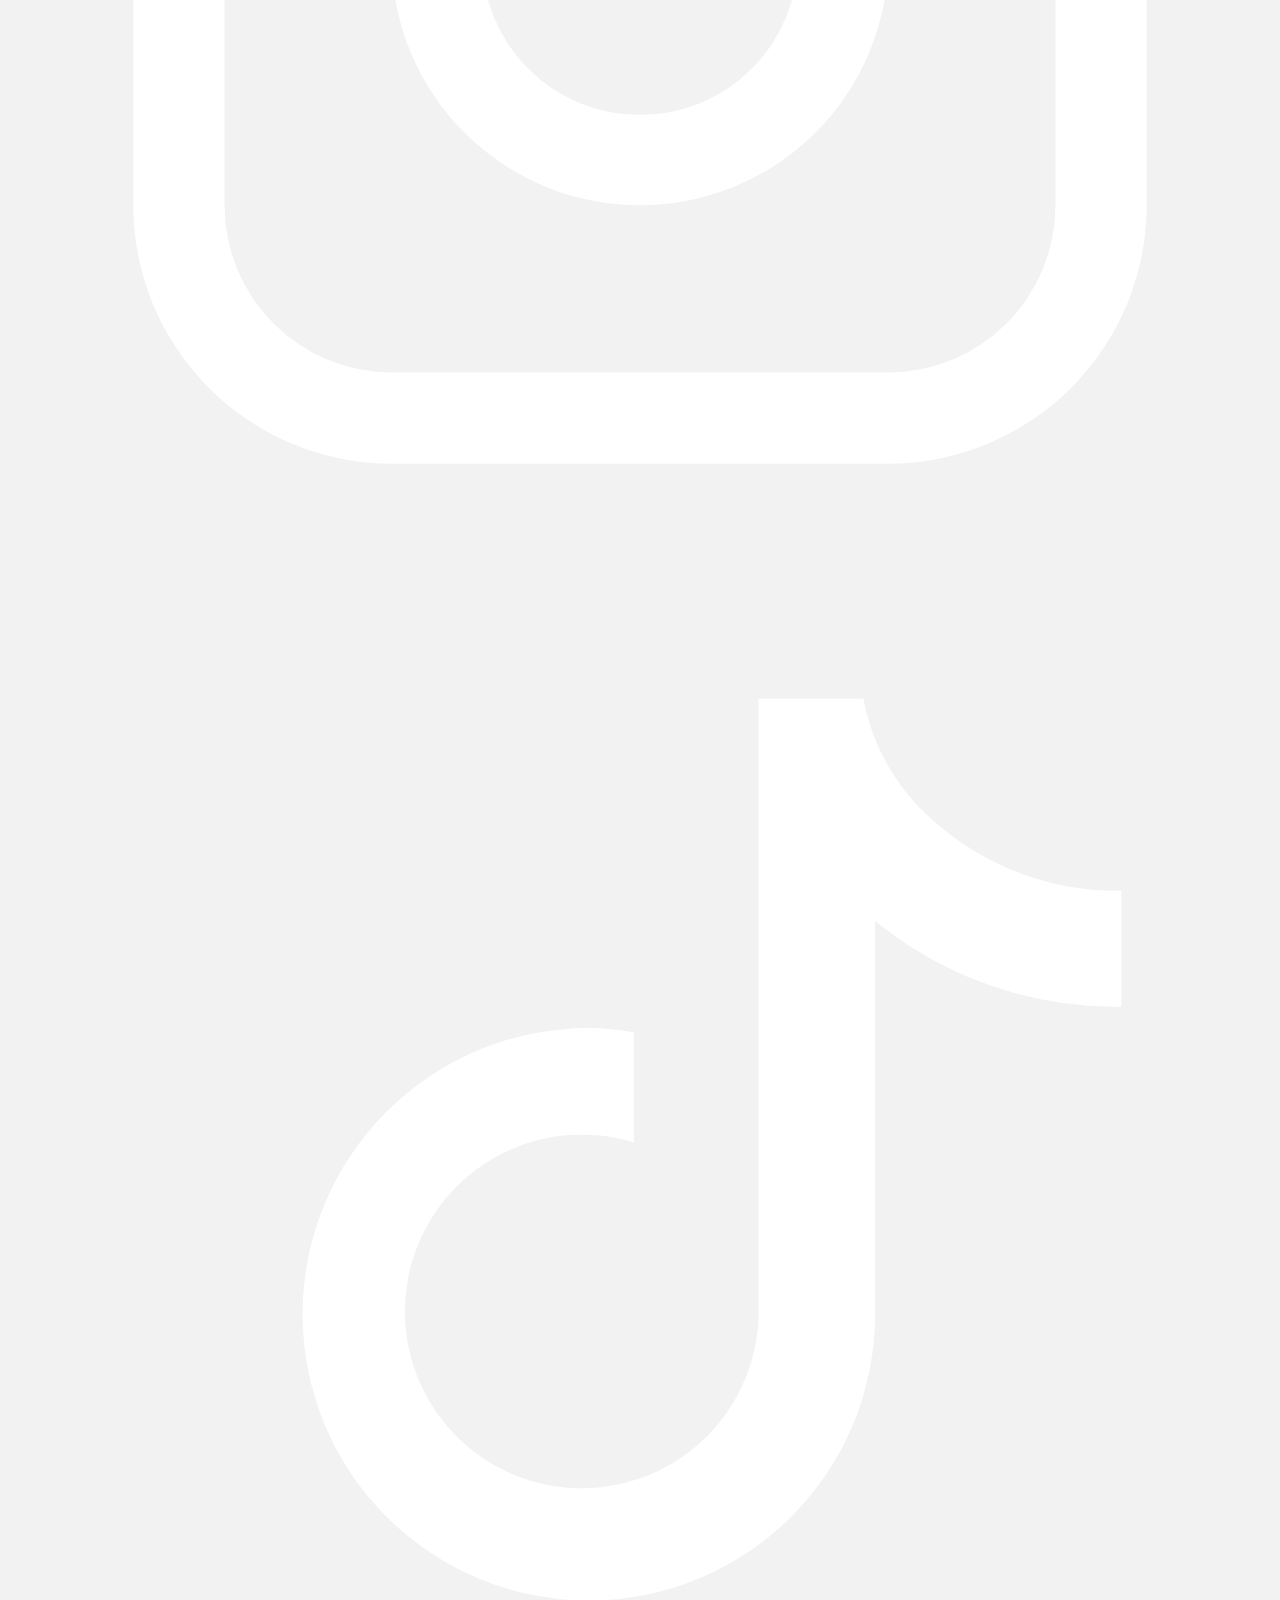
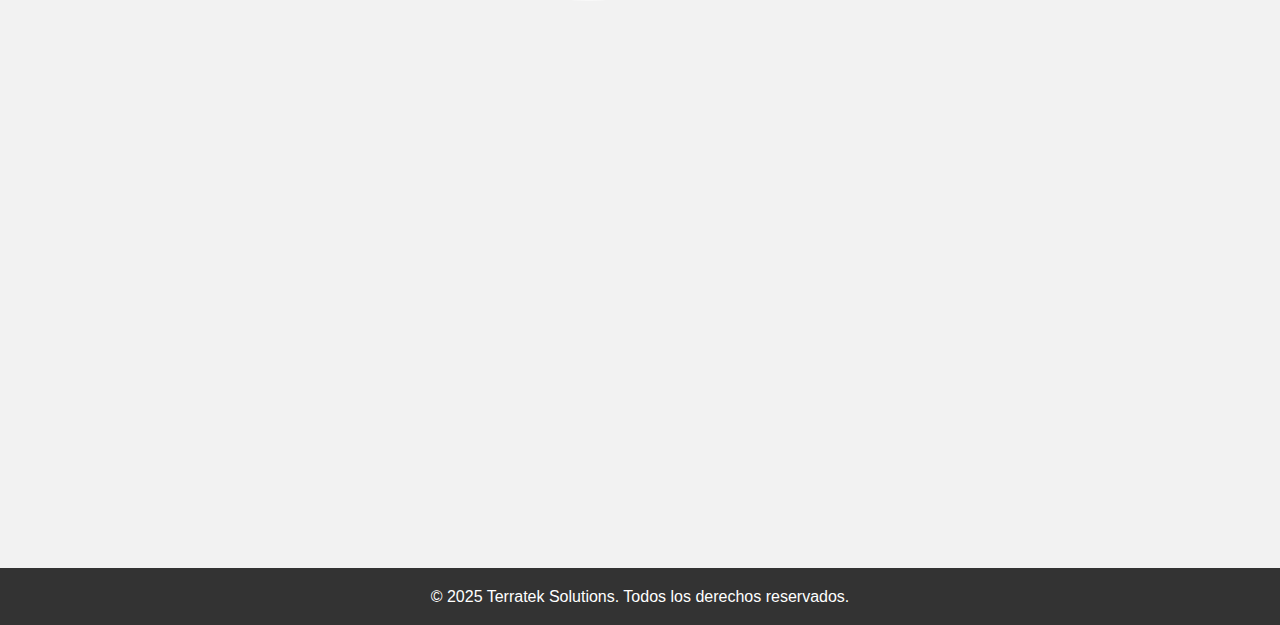
<file: contacto.html>
<!DOCTYPE html>
<html lang="es">
<head>
  <meta charset="UTF-8" />
  <meta name="viewport" content="width=device-width, initial-scale=1" />
  <title>Contacto — Terratek Solutions</title>
  <meta name="description" content="Contáctanos para cotizaciones y programación de servicios con dron agrícola." />
  <link rel="icon" href="assets/img/logo_terratek_circulo.png" sizes="32x32" />
  <link rel="apple-touch-icon" href="assets/img/logo_terratek_circulo.png" />
  <link rel="stylesheet" href="assets/css/styles.css" />
</head>
<body>
  <!-- WhatsApp Floating Button -->
  <a href="https://wa.me/5219602383601" target="_blank" class="whatsapp-floating" aria-label="Contactar por WhatsApp">
    <img src="assets/img/social/logo_whats_flotante.png" alt="WhatsApp" />
  </a>
  
  <header role="banner">
    <div class="container nav">
      <a href="index.html" class="brand" aria-label="Terratek Solutions">
        <div class="logo-container">
          <img src="assets/img/logo-fondo.png" alt="Terratek Solutions Logo" class="logo-text" />
          <img src="assets/img/logo_terratek_circulo.png" alt="Terratek Solutions Logo Circular" class="logo-circle" />
        </div>
      </a>
      <button class="menu-btn" id="menuToggle" aria-expanded="false" aria-controls="siteNav">☰</button>
      <nav id="siteNav">
        <a href="index.html">Inicio</a>
        <a href="quienes-somos.html">Quiénes somos</a>
        <a href="servicios.html">Servicios</a>
        <a href="contacto.html">Contacto</a>
      </nav>
    </div>
  </header>

  <section class="contact-hero">
    <div class="hero-pattern"></div>
    <div class="container">
      <div class="hero-content">
        <h1>Contacto</h1>
        <p class="hero-text">Estamos listos para atenderte y llevar la tecnología al campo.</p>
        <div class="hero-features">
          <div class="feature">
            <span class="feature-icon">⚡</span>
            <span>Respuesta rápida</span>
          </div>
          <div class="feature">
            <span class="feature-icon">🎯</span>
            <span>Soluciones precisas</span>
          </div>
          <div class="feature">
            <span class="feature-icon">💪</span>
            <span>Soporte experto</span>
          </div>
        </div>
      </div>
    </div>
  </section>

  <main class="section">
    <div class="container contact-container">
      <div class="contact-form-card">
        <div class="form-header">
          <div class="icon-circle">
            <span class="icon">📨</span>
          </div>
          <h2>Envíanos un mensaje</h2>
          <p class="form-subtitle">Cuéntanos sobre tu proyecto y te responderemos pronto</p>
        </div>

        <form id="contactForm" class="form" accept-charset="UTF-8">
          <div class="form-grid">
            <div class="form-group">
              <label for="nombre">Nombre completo</label>
              <div class="input-icon">
                <span class="field-icon">👤</span>
                <input type="text" id="nombre" name="nombre" value="" placeholder="Ej. Juan Pérez" autocomplete="name" required>
              </div>
            </div>

            <div class="form-group">
              <label for="email">Correo electrónico</label>
              <div class="input-icon">
                <span class="field-icon">📧</span>
                <input type="email" id="email" name="email" value="" placeholder="tucorreo@example.com" autocomplete="email" required>
              </div>
            </div>

            <div class="form-group">
              <label for="telefono">Teléfono (opcional)</label>
              <div class="input-icon">
                <span class="field-icon">📱</span>
                <input type="tel" id="telefono" name="telefono" value="" placeholder="Ej. +52 1 234 567 8900" autocomplete="tel">
              </div>
            </div>

            <div class="form-group">
              <label for="asunto">Asunto</label>
              <div class="input-icon">
                <span class="field-icon">📝</span>
                <select id="asunto" name="asunto" required>
                  <option value="">Selecciona un asunto...</option>
                  <option value="Solicitar cotización">Solicitar cotización</option>
                  <option value="Programar servicio">Programar servicio</option>
                  <option value="Información general">Información general</option>
                  <option value="Otro">Otro</option>
                </select>
              </div>
            </div>
          </div>

          <div class="form-group full-width">
            <label for="mensaje">Mensaje</label>
            <div class="input-icon">
              <span class="field-icon">💬</span>
              <textarea id="mensaje" name="mensaje" rows="5" placeholder="Cultivo, superficie (ha), localidad..." required></textarea>
            </div>
          </div>

          <button type="submit" class="btn btn-primary submit-btn" id="enviarBtn">
            <span class="btn-icon">✉️</span>
            Enviar mensaje
          </button>
        </form>
        
        <div id="resultado" style="display: none; margin-top: 20px; padding: 20px; border-radius: 10px; text-align: center; font-weight: bold;"></div>
      </div>

      <aside class="contact-info-card">
        <div class="info-header">
          <div class="icon-circle">
            <span class="icon">📍</span>
          </div>
          <h2>Datos de contacto</h2>
          <p class="info-subtitle">Estamos aquí para ayudarte</p>
        </div>

        <div class="contact-info-list">
          <div class="info-item">
            <span class="info-icon">📍</span>
            <div>
              <strong>Ubicación</strong>
              <p>Carr. a Puerto Estero, 70146 San Francisco del Mar Pueblo Nuevo, Oax.</p>
            </div>
          </div>

          <div class="info-item">
            <span class="info-icon">📞</span>
            <div>
              <strong>Teléfono</strong>
              <p><a href="tel:+5219602383601">+52 1 960 238 3601</a></p>
            </div>
          </div>

          <div class="info-item">
            <span class="info-icon">✉️</span>
            <div>
              <strong>Correo</strong>
              <p><a href="mailto:terrateksolutions71@gmail.com">terrateksolutions71@gmail.com</a></p>
            </div>
          </div>
        </div>

    <!-- Redes sociales -->
    <div class="social-links footer-social">
      <a href="https://wa.me/5219602383601" target="_blank" rel="noopener" aria-label="WhatsApp">
        <img src="assets/img/social/whatsapp-white.svg" alt="WhatsApp">
      </a>
      <a href="https://www.facebook.com/share/1QJ1JJ6bkf/?mibextid=wwXIfr" target="_blank" rel="noopener" aria-label="Facebook">
        <img src="assets/img/social/facebook-white.svg" alt="Facebook">
      </a>
      <a href="https://www.instagram.com/terrateksolutions71?igsh=dXluZnRrdGkwY2tk" target="_blank" rel="noopener" aria-label="Instagram">
        <img src="assets/img/social/instagram-white.svg" alt="Instagram">
      </a>
      <a href="https://www.tiktok.com/@terratek.solutions?_t=ZS-908dqCarCYH&_r=1" target="_blank" rel="noopener" aria-label="TikTok">
        <img src="assets/img/social/tiktok-white.svg" alt="TikTok">
      </a>
    </div>


    <div class="map">
        <iframe 
        src="https://www.google.com/maps/embed?pb=!1m17!1m12!1m3!1d967.8608247973257!2d-94.51520673028195!3d16.33747099469251!2m3!1f0!2f0!3f0!3m2!1i1024!2i768!4f13.1!3m2!1m1!2zMTbCsDIwJzE0LjkiTiA5NMKwMzAnNTMuMiJX!5e0!3m2!1ses!2smx!4v1695951234567!5m2!1ses!2smx"
        width="100%" 
        height="300" 
        style="border:0; border-radius: var(--radius);" 
        allowfullscreen="" 
        loading="lazy" 
        referrerpolicy="no-referrer-when-downgrade">
        </iframe>
    </div>
    </aside>

    </div>
  </main>

  <footer role="contentinfo">
    <div class="container copy">
      <p>&copy; 2025 Terratek Solutions. Todos los derechos reservados.</p>
    </div>
  </footer>

  <script src="assets/js/main.js"></script>
  <script src="assets/js/main.js"></script>
  
  <script>
    document.addEventListener('DOMContentLoaded', function() {
      const form = document.getElementById('contactForm');
      const resultado = document.getElementById('resultado');
      const enviarBtn = document.getElementById('enviarBtn');
      
      form.addEventListener('submit', function(e) {
        e.preventDefault();
        
        // Obtener valores
        const nombre = document.getElementById('nombre').value.trim();
        const email = document.getElementById('email').value.trim();
        const telefono = document.getElementById('telefono').value.trim();
        const asunto = document.getElementById('asunto').value;
        const mensaje = document.getElementById('mensaje').value.trim();
        
        // Validar
        if (!nombre || !email || !asunto || !mensaje) {
          mostrarResultado('Por favor completa todos los campos obligatorios.', 'error');
          return;
        }
        
        // Cambiar botón
        enviarBtn.innerHTML = '<span class="btn-icon">⏳</span>Enviando...';
        enviarBtn.disabled = true;
        
        // Crear datos usando método compatible
        const data = new URLSearchParams();
        data.append('nombre', nombre);
        data.append('email', email);
        data.append('telefono', telefono);
        data.append('asunto', asunto);
        data.append('mensaje', mensaje);
        data.append('_subject', 'Contacto Terratek: ' + asunto);
        
        // Enviar usando fetch con configuración específica para evitar popups
        fetch('https://formspree.io/f/mgvnkzgv', {
          method: 'POST',
          headers: {
            'Content-Type': 'application/x-www-form-urlencoded',
            'Accept': 'application/json',
            'X-Requested-With': 'XMLHttpRequest'
          },
          body: data,
          mode: 'cors'
        })
        .then(response => {
          if (response.ok) {
            mostrarResultado('¡Mensaje enviado correctamente! Te contactaremos pronto.', 'success');
            form.reset();
            setTimeout(() => {
              window.location.href = 'index.html';
            }, 2000);
          } else {
            throw new Error('Error del servidor');
          }
        })
        .catch(error => {
          console.error('Error:', error);
          mostrarResultado('Error al enviar el mensaje. Por favor intenta de nuevo.', 'error');
          enviarBtn.innerHTML = '<span class="btn-icon">✉️</span>Enviar mensaje';
          enviarBtn.disabled = false;
        });
      });
      
      function mostrarResultado(mensaje, tipo) {
        resultado.innerHTML = mensaje;
        resultado.style.display = 'block';
        resultado.style.backgroundColor = tipo === 'success' ? '#d4edda' : '#f8d7da';
        resultado.style.color = tipo === 'success' ? '#155724' : '#721c24';
        resultado.style.border = '1px solid ' + (tipo === 'success' ? '#c3e6cb' : '#f5c6cb');
      }
    });
  </script>
</body>
</html>
</file>
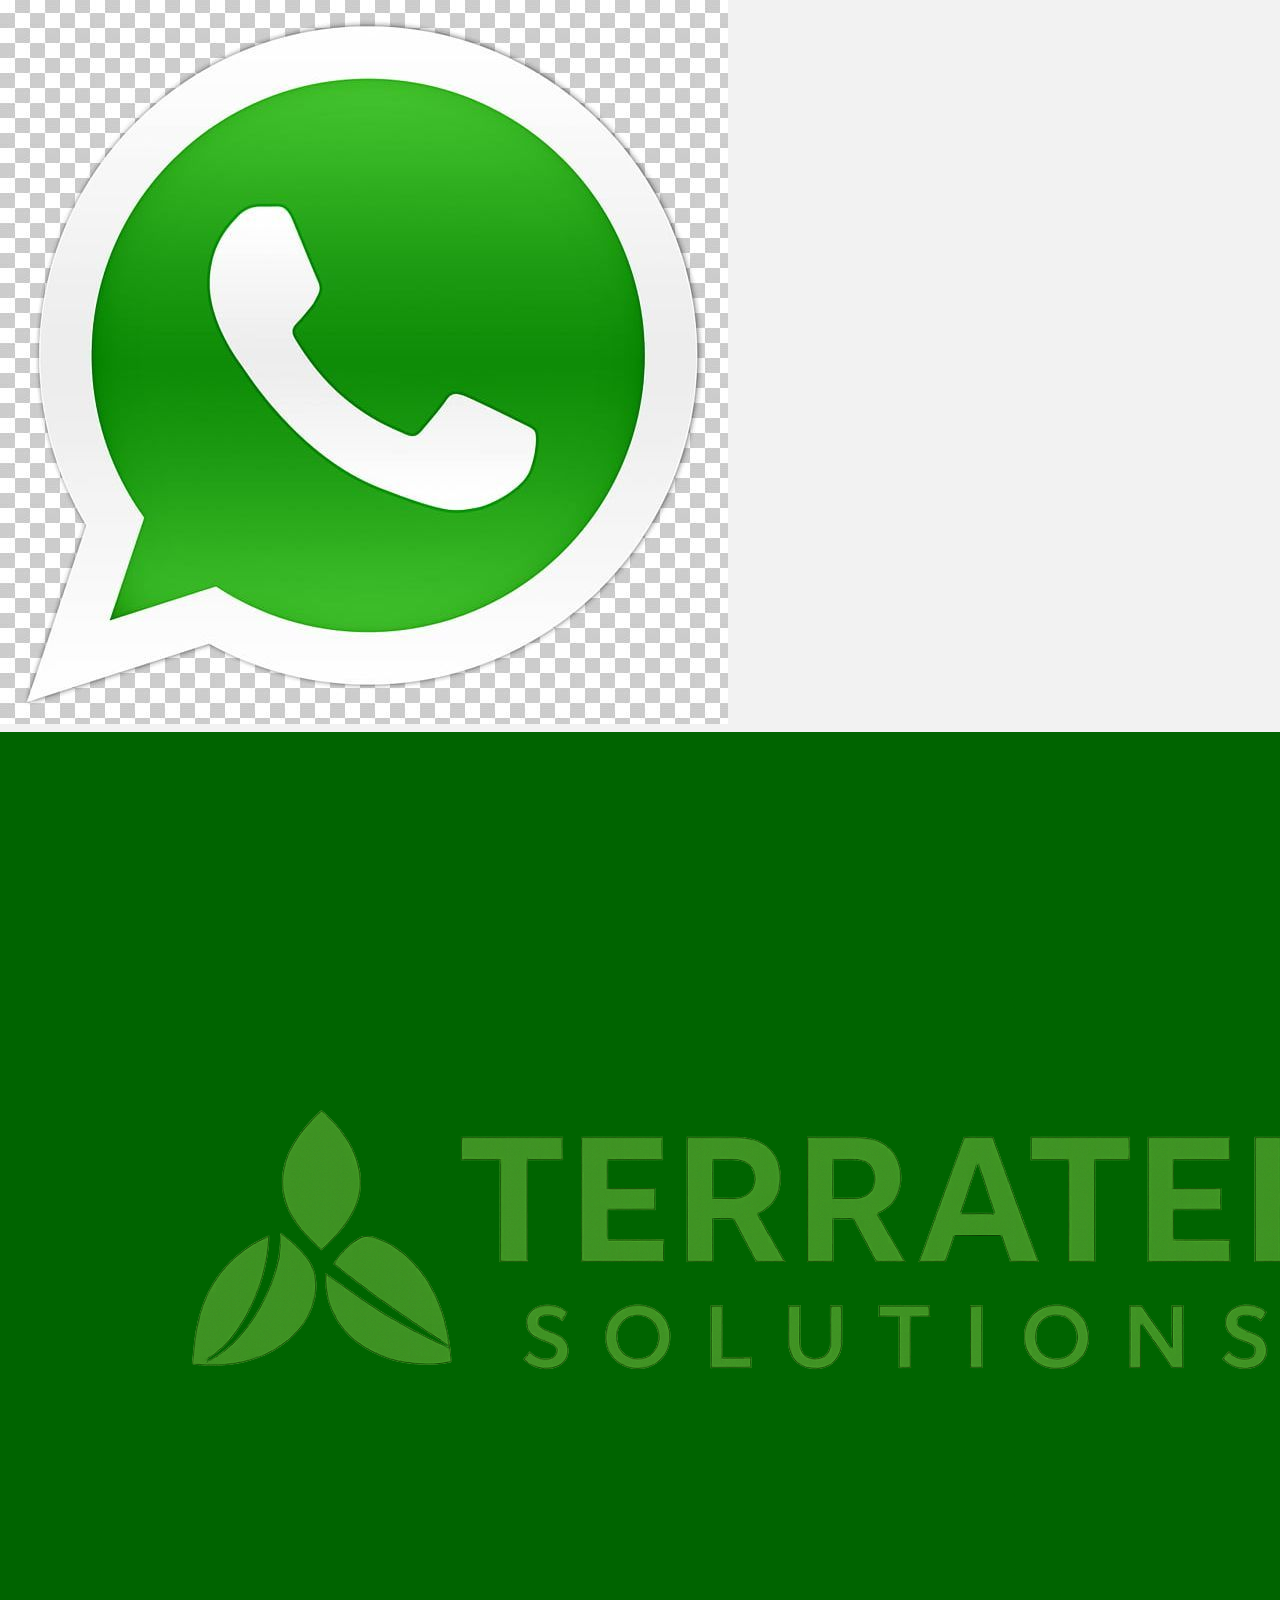
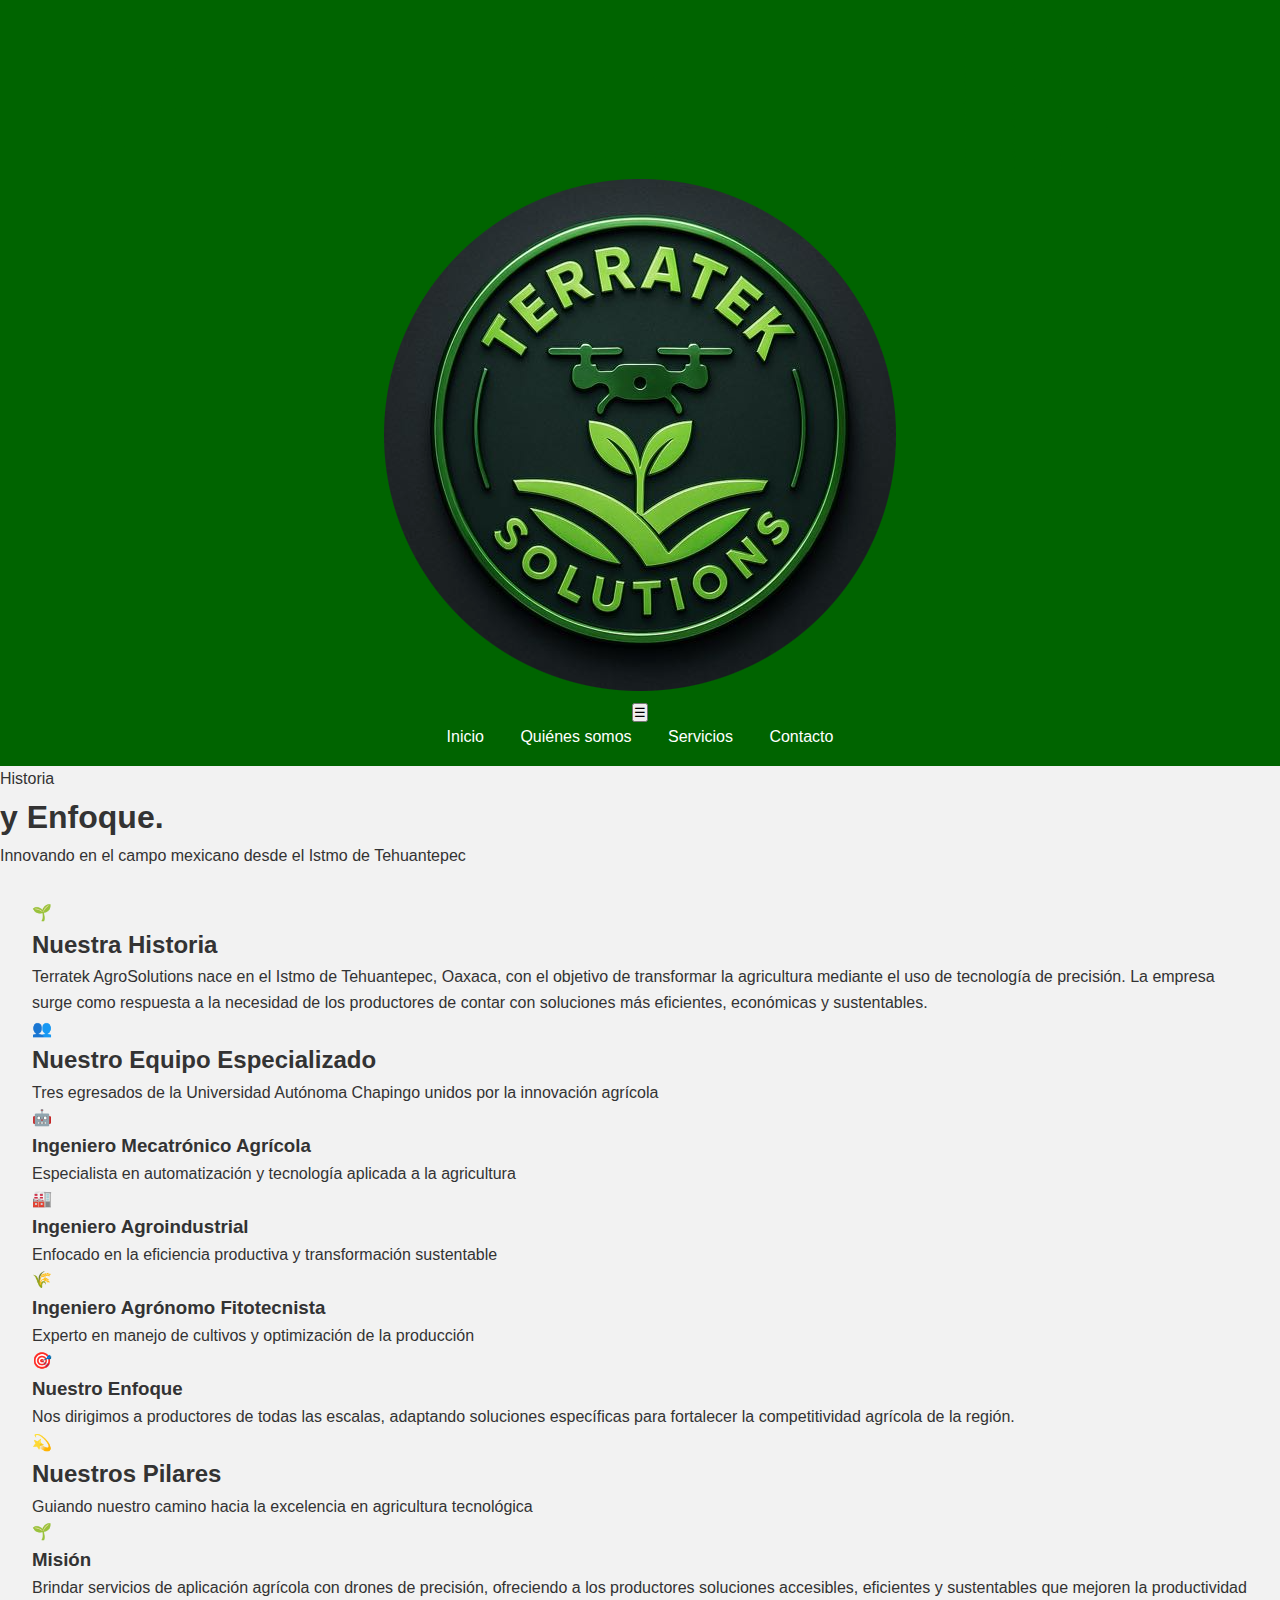
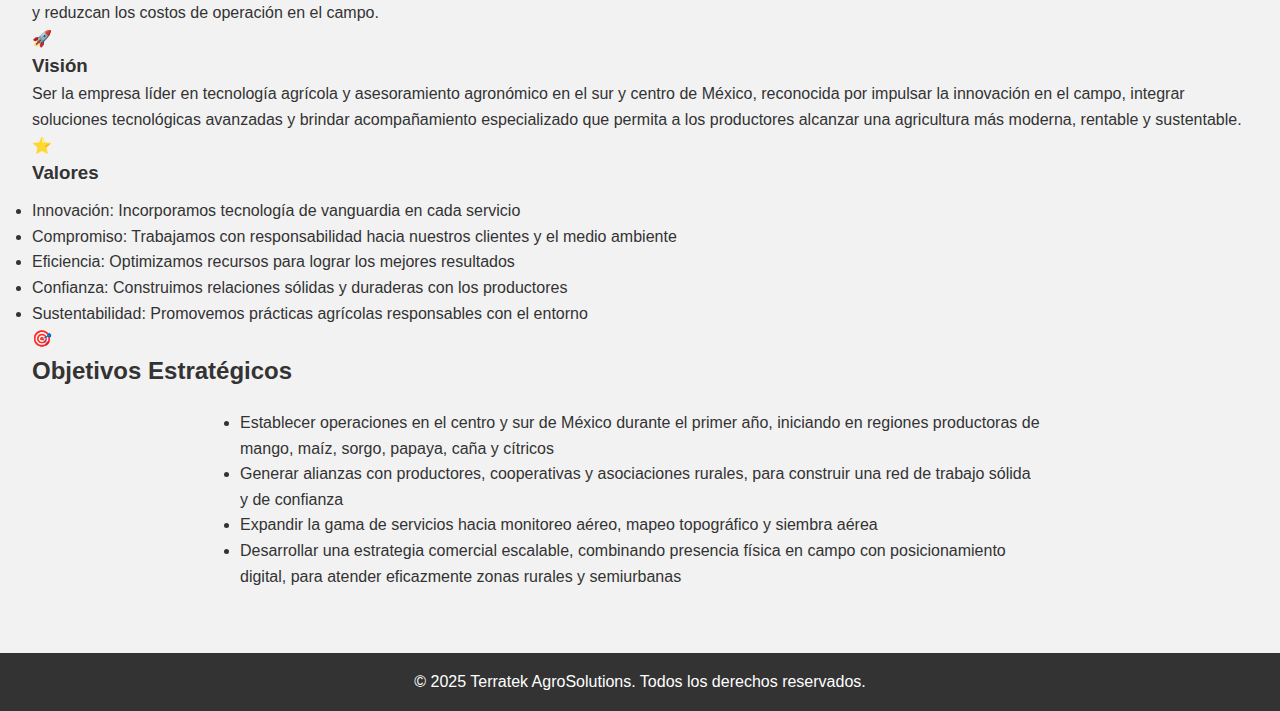
<file: quienes-somos.html>
<!DOCTYPE html>
<html lang="es">
<head>
  <meta charset="UTF-8" />
  <meta name="viewport" content="width=device-width, initial-scale=1" />
  <title>Quiénes somos — Terratek AgroSolutions</title>
  <meta name="description" content="Conoce la historia, misión, visión y objetivos de Terratek AgroSolutions. Agricultura de precisión con drones." />
  <link rel="icon" href="assets/img/logo_terratek_circulo.png" sizes="32x32" />
  <link rel="apple-touch-icon" href="assets/img/logo_terratek_circulo.png" />
  <link rel="stylesheet" href="assets/css/styles.css" />
</head>
<body>
  <!-- WhatsApp Floating Button -->
  <a href="https://wa.me/5219602383601" target="_blank" class="whatsapp-floating" aria-label="Contactar por WhatsApp">
    <img src="assets/img/social/logo_whats_flotante.png" alt="WhatsApp" />
  </a>
  
  <header role="banner" aria-label="Cabecera">
    <div class="container nav">
      <a href="index.html" class="brand" aria-label="Terratek AgroSolutions">
        <div class="logo-container">
          <img src="assets/img/logo-fondo.png" alt="Terratek AgroSolutions Logo" class="logo-text" />
          <img src="assets/img/logo_terratek_circulo.png" alt="Terratek AgroSolutions Logo Circular" class="logo-circle" />
        </div>
      </a>
      <button class="menu-btn" id="menuToggle" aria-expanded="false" aria-controls="siteNav">☰</button>
      <nav id="siteNav" role="navigation" aria-label="Principal">
        <a href="index.html">Inicio</a>
        <a href="quienes-somos.html">Quiénes somos</a>
        <a href="servicios.html">Servicios</a>
        <a href="contacto.html">Contacto</a>
      </nav>
    </div>
  </header>

  <!-- Banner principal moderno -->
  <section class="hero-banner about-hero">
    <div class="banner-pattern"></div>
    <div class="banner-content">
      <div class="container">
        <div class="title-grid">
          <div class="title-wrapper">
            <div class="title-animation">
              <span class="title-accent">Historia</span>
              <h1 class="banner-title">y Enfoque<span class="dot">.</span></h1>
            </div>
            <p class="banner-subtitle">Innovando en el campo mexicano desde el Istmo de Tehuantepec</p>
            <div class="banner-line"></div>
          </div>

        </div>
      </div>
    </div>
  </section>

  <main>
    <!-- Historia -->
    <section class="section story-section">
      <div class="container">
        <div class="feature-card main-story">
          <div class="card-content">
            <div class="icon-circle">
              <span class="icon">🌱</span>
            </div>
            <h2 class="story-title">Nuestra Historia</h2>
            <p class="story-text">
              Terratek AgroSolutions nace en el Istmo de Tehuantepec, Oaxaca,
              con el objetivo de transformar la agricultura mediante el uso
              de tecnología de precisión. La empresa surge como
              respuesta a la necesidad de los productores de contar con
              soluciones más eficientes, económicas y sustentables.
            </p>
          </div>
        </div>
      </div>
    </section>

    <!-- Equipo -->
    <section class="section team-section">
      <div class="container">
        <div class="section-header">
          <div class="icon-badge">
            <span class="icon">👥</span>
          </div>
          <h2 class="section-title">Nuestro Equipo Especializado</h2>
          <p class="section-subtitle">
            Tres egresados de la Universidad Autónoma Chapingo unidos por la innovación agrícola
          </p>
        </div>

        <div class="team-grid">
          <div class="team-card">
            <div class="card-header">
              <span class="role-icon">🤖</span>
              <h3>Ingeniero Mecatrónico Agrícola</h3>
            </div>
            <p>Especialista en automatización y tecnología aplicada a la agricultura</p>
          </div>

          <div class="team-card">
            <div class="card-header">
              <span class="role-icon">🏭</span>
              <h3>Ingeniero Agroindustrial</h3>
            </div>
            <p>Enfocado en la eficiencia productiva y transformación sustentable</p>
          </div>

          <div class="team-card">
            <div class="card-header">
              <span class="role-icon">🌾</span>
              <h3>Ingeniero Agrónomo Fitotecnista</h3>
            </div>
            <p>Experto en manejo de cultivos y optimización de la producción</p>
          </div>
        </div>

        <div class="vision-card">
          <div class="vision-content">
            <span class="vision-icon">🎯</span>
            <h3>Nuestro Enfoque</h3>
            <p>
              Nos dirigimos a productores de todas las escalas, adaptando
              soluciones específicas para fortalecer la competitividad
              agrícola de la región.
            </p>
          </div>
        </div>
      </div>
    </section>
      <!-- Misión / Visión / Valores -->
    <section class="section team-section">
      <div class="container">
        <div class="section-header">
          <div class="icon-badge">
            <span class="icon">💫</span>
          </div>
          <h2 class="section-title">Nuestros Pilares</h2>
          <p class="section-subtitle">
            Guiando nuestro camino hacia la excelencia en agricultura tecnológica
          </p>
        </div>

        <div class="team-grid">
          <div class="team-card">
            <div class="card-header">
              <span class="role-icon">🌱</span>
              <h3>Misión</h3>
            </div>
            <p>
              Brindar servicios de aplicación agrícola con drones de
              precisión, ofreciendo a los productores soluciones accesibles,
              eficientes y sustentables que mejoren la productividad y
              reduzcan los costos de operación en el campo.
            </p>
          </div>

          <div class="team-card">
            <div class="card-header">
              <span class="role-icon">🚀</span>
              <h3>Visión</h3>
            </div>
            <p>
              Ser la empresa líder en tecnología agrícola y asesoramiento
              agronómico en el sur y centro de México, reconocida por
              impulsar la innovación en el campo, integrar soluciones
              tecnológicas avanzadas y brindar acompañamiento
              especializado que permita a los productores alcanzar una
              agricultura más moderna, rentable y sustentable.
            </p>
          </div>

          <div class="team-card">
            <div class="card-header">
              <span class="role-icon">⭐</span>
              <h3>Valores</h3>
            </div>
            <ul class="checks" style="margin-top:10px">
              <li>Innovación: Incorporamos tecnología de vanguardia en cada servicio</li>
              <li>Compromiso: Trabajamos con responsabilidad hacia nuestros clientes y el medio ambiente</li>
              <li>Eficiencia: Optimizamos recursos para lograr los mejores resultados</li>
              <li>Confianza: Construimos relaciones sólidas y duraderas con los productores</li>
              <li>Sustentabilidad: Promovemos prácticas agrícolas responsables con el entorno</li>
            </ul>
          </div>
        </div>
      </div>
    </section>

    <!-- Objetivos Estratégicos -->
    <section class="section story-section">
      <div class="container">
        <div class="feature-card">
          <div class="card-content">
            <div class="icon-circle">
              <span class="icon">🎯</span>
            </div>
            <h2 class="story-title">Objetivos Estratégicos</h2>
            <ul class="checks" style="max-width:800px;margin:20px auto 0">
              <li>Establecer operaciones en el centro y sur de México durante el primer año, iniciando en regiones productoras de mango, maíz, sorgo, papaya, caña y cítricos</li>
              <li>Generar alianzas con productores, cooperativas y asociaciones rurales, para construir una red de trabajo sólida y de confianza</li>
              <li>Expandir la gama de servicios hacia monitoreo aéreo, mapeo topográfico y siembra aérea</li>
              <li>Desarrollar una estrategia comercial escalable, combinando presencia física en campo con posicionamiento digital, para atender eficazmente zonas rurales y semiurbanas</li>
            </ul>
          </div>
        </div>
      </div>
    </section>
  </main>

  <footer role="contentinfo">
    <div class="container copy">
      <p>&copy; 2025 Terratek AgroSolutions. Todos los derechos reservados.</p>
    </div>
  </footer>

  <script src="assets/js/main.js"></script>
</body>
</html>
</file>
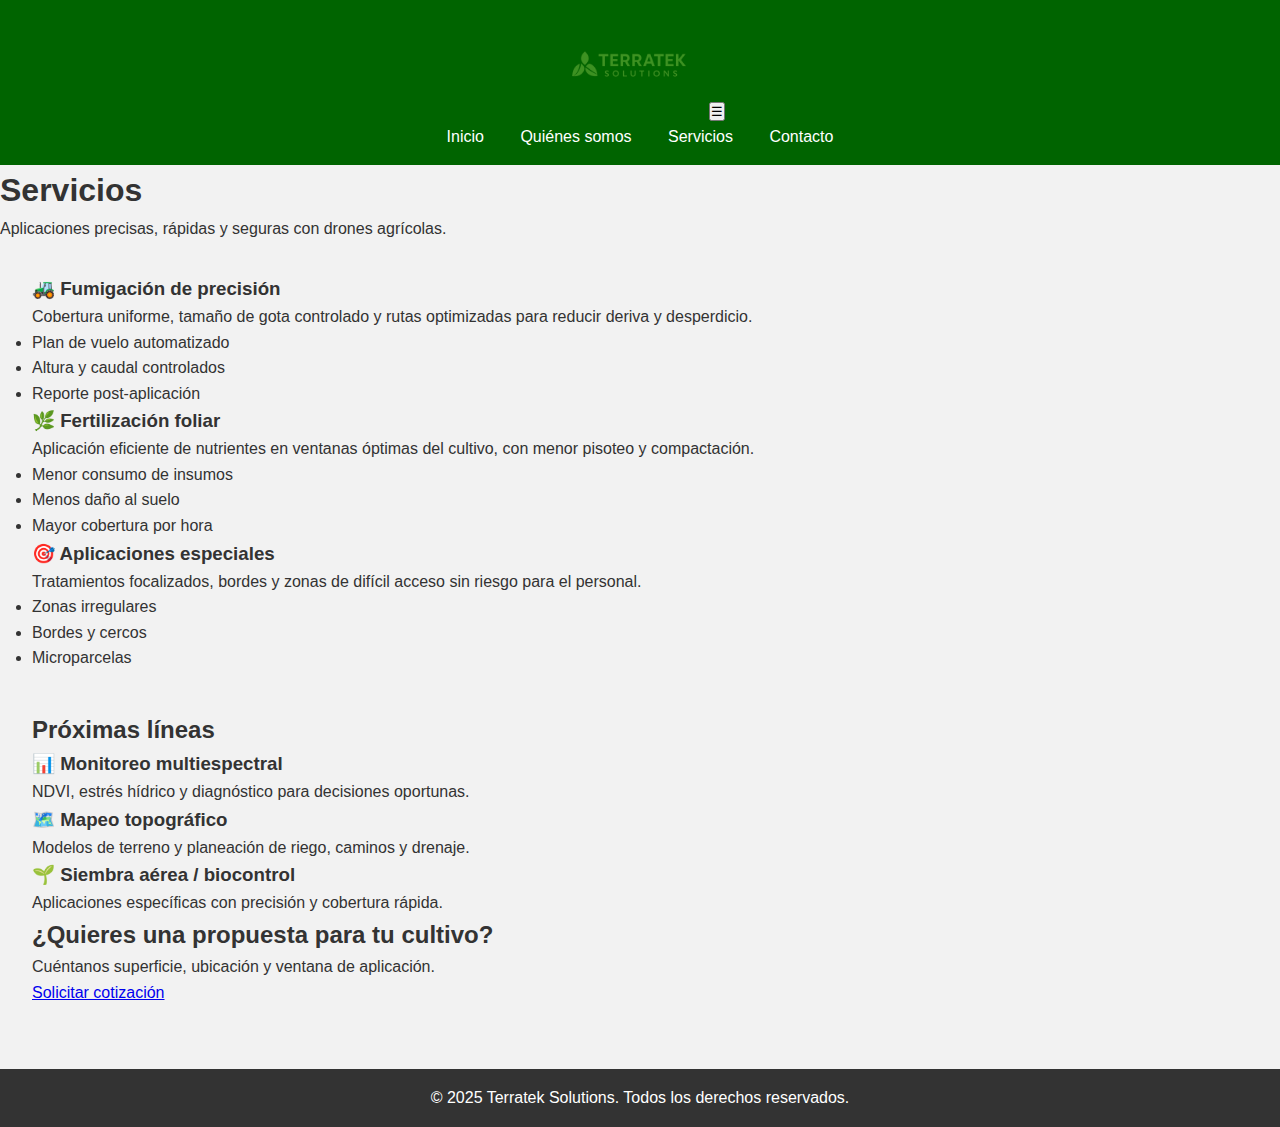
<file: services.html>
<!DOCTYPE html>
<html lang="es">
<head>
  <meta charset="UTF-8" />
  <meta name="viewport" content="width=device-width, initial-scale=1" />
  <title>Servicios — Terratek Solutions</title>
  <meta name="description" content="Fumigación, fertilización, aplicaciones especiales y futuras líneas de monitoreo y mapeo." />
  <link rel="stylesheet" href="assets/css/styles.css" />
</head>
<body>
  <header role="banner">
    <div class="container nav">
      <a href="index.html" class="brand"><img src="assets/img/logo-fondo.png" alt="Terratek Solutions" class="logo" style="width: 150px; height: auto;" /></a>
      <button class="menu-btn" id="menuToggle" aria-expanded="false" aria-controls="siteNav">☰</button>
      <nav id="siteNav">
        <a href="index.html">Inicio</a>
        <a href="about.html">Quiénes somos</a>
        <a href="services.html">Servicios</a>
        <a href="contact.html">Contacto</a>
      </nav>
    </div>
  </header>

  <section class="page-hero">
    <div class="container center">
      <h1>Servicios</h1>
      <p class="muted">Aplicaciones precisas, rápidas y seguras con drones agrícolas.</p>
    </div>
  </section>

  <main class="section">
    <div class="container grid g3 cards">
      <article class="card">
        <h3>🚜 Fumigación de precisión</h3>
        <p>Cobertura uniforme, tamaño de gota controlado y rutas optimizadas para reducir deriva y desperdicio.</p>
        <ul class="bullets">
          <li>Plan de vuelo automatizado</li>
          <li>Altura y caudal controlados</li>
          <li>Reporte post-aplicación</li>
        </ul>
      </article>

      <article class="card">
        <h3>🌿 Fertilización foliar</h3>
        <p>Aplicación eficiente de nutrientes en ventanas óptimas del cultivo, con menor pisoteo y compactación.</p>
        <ul class="bullets">
          <li>Menor consumo de insumos</li>
          <li>Menos daño al suelo</li>
          <li>Mayor cobertura por hora</li>
        </ul>
      </article>

      <article class="card">
        <h3>🎯 Aplicaciones especiales</h3>
        <p>Tratamientos focalizados, bordes y zonas de difícil acceso sin riesgo para el personal.</p>
        <ul class="bullets">
          <li>Zonas irregulares</li>
          <li>Bordes y cercos</li>
          <li>Microparcelas</li>
        </ul>
      </article>
    </div>

    <div class="container">
      <h2 class="title" style="margin-top:40px">Próximas líneas</h2>
      <div class="grid g3 cards">
        <article class="card">
          <h3>📊 Monitoreo multiespectral</h3>
          <p>NDVI, estrés hídrico y diagnóstico para decisiones oportunas.</p>
        </article>
        <article class="card">
          <h3>🗺️ Mapeo topográfico</h3>
          <p>Modelos de terreno y planeación de riego, caminos y drenaje.</p>
        </article>
        <article class="card">
          <h3>🌱 Siembra aérea / biocontrol</h3>
          <p>Aplicaciones específicas con precisión y cobertura rápida.</p>
        </article>
      </div>
    </div>

    <section class="cta">
      <div class="container center">
        <h2>¿Quieres una propuesta para tu cultivo?</h2>
        <p class="muted">Cuéntanos superficie, ubicación y ventana de aplicación.</p>
        <a class="btn btn-primary" href="contact.html">Solicitar cotización</a>
      </div>
    </section>
  </main>

  <footer role="contentinfo">
    <div class="container copy">
      <p>&copy; 2025 Terratek Solutions. Todos los derechos reservados.</p>
    </div>
  </footer>

  <script src="assets/js/main.js"></script>
</body>
</html>
</file>
<file: assets/css/styles.css>
* {
  margin: 0;
  padding: 0;
  box-sizing: border-box;
}

body {
  font-family: sans-serif;
  background-color: #f2f2f2;
  color: #333;
  line-height: 1.6;
}

header {
  background-color: #006400;
  color: #fff;
  padding: 1rem;
  text-align: center;
}

nav a {
  color: #fff;
  margin: 0 1rem;
  text-decoration: none;
}

main {
  padding: 2rem;
}

footer {
  background-color: #333;
  color: #fff;
  padding: 1rem;
  text-align: center;
  margin-top: 2rem;
}
</file>
